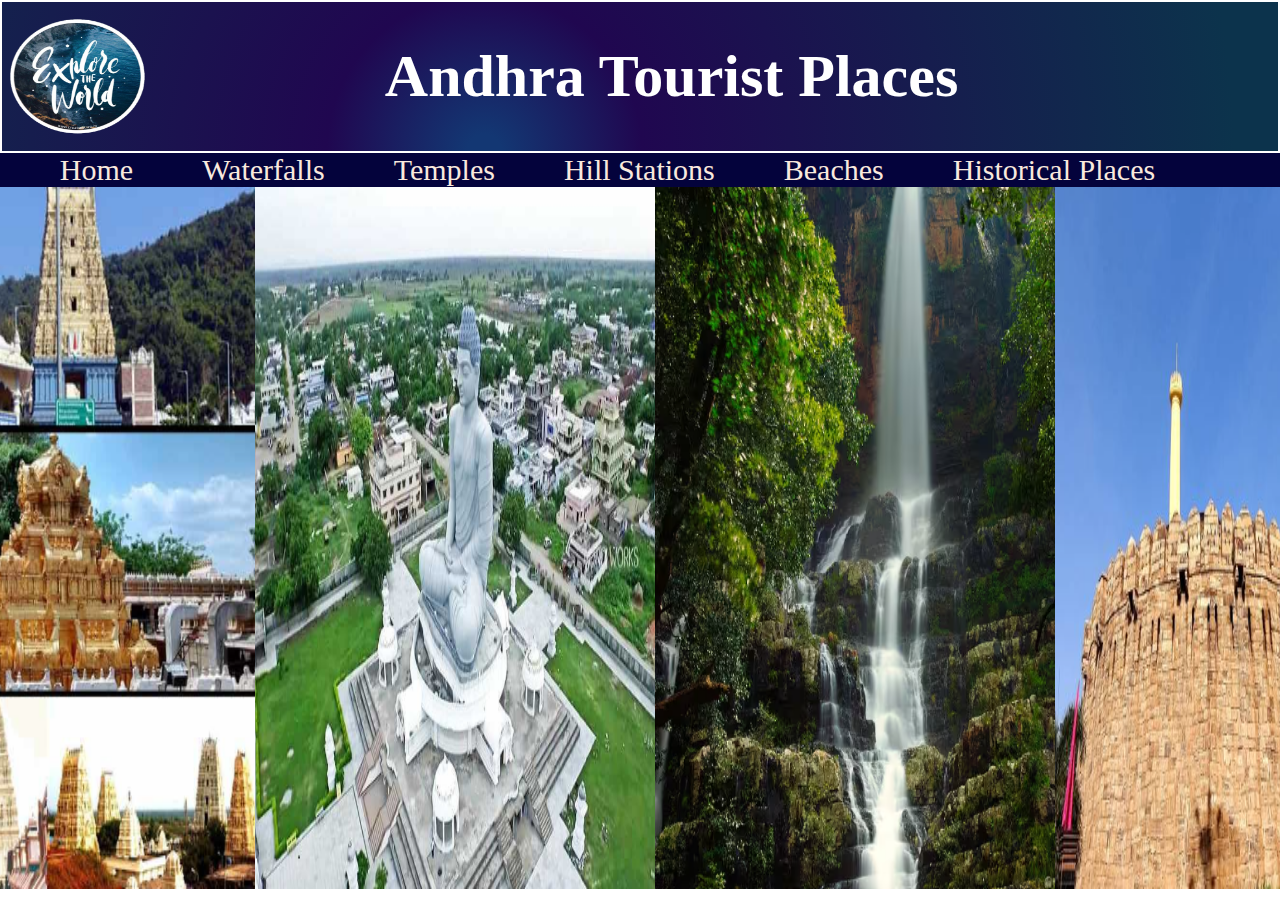
<file: ap tourism/index.html>
<!DOCTYPE html>
<html lang="en">
<head>
    <meta charset="UTF-8">
    <meta name="viewport" content="width=device-width, initial-scale=1.0">
    <title>AP Tourist Places</title>
    <link rel="stylesheet" href="index.css">
</head>

<body><div class="imp">
    <div class="main">
    <div class="heading">
       <div class="one"> <img src="explore.png.png" alt="explore" height="125px" width="150px"></div>
        <div class="two"><h1>Andhra Tourist Places</h1></div>
    </div>
    <div class="nav">
        <ul> <a href="index.html">Home</a>
            <a href="water.html">Waterfalls</a>
            <a href="temples.html">Temples</a>
            <a href="hill.html">Hill Stations</a>
            <a href="beach.html">Beaches</a>
            <a href="history.html">Historical Places</a>
        </ul>
    </div>
    </div>
    <div class="picture" >
        <div class="picture-one">
       <img src="home3.png" alt="home1" width="380px"> 
      <img src="homebg.png" alt="ap tourism" width="400px"> </div>
      <div class="picture-two"> 
      <img src="home4.png" alt="water" width="400px">
      <img src="home5.png" alt="history" width="350px"></div>
    </div>
    </div>
</body>
</html>
</file>
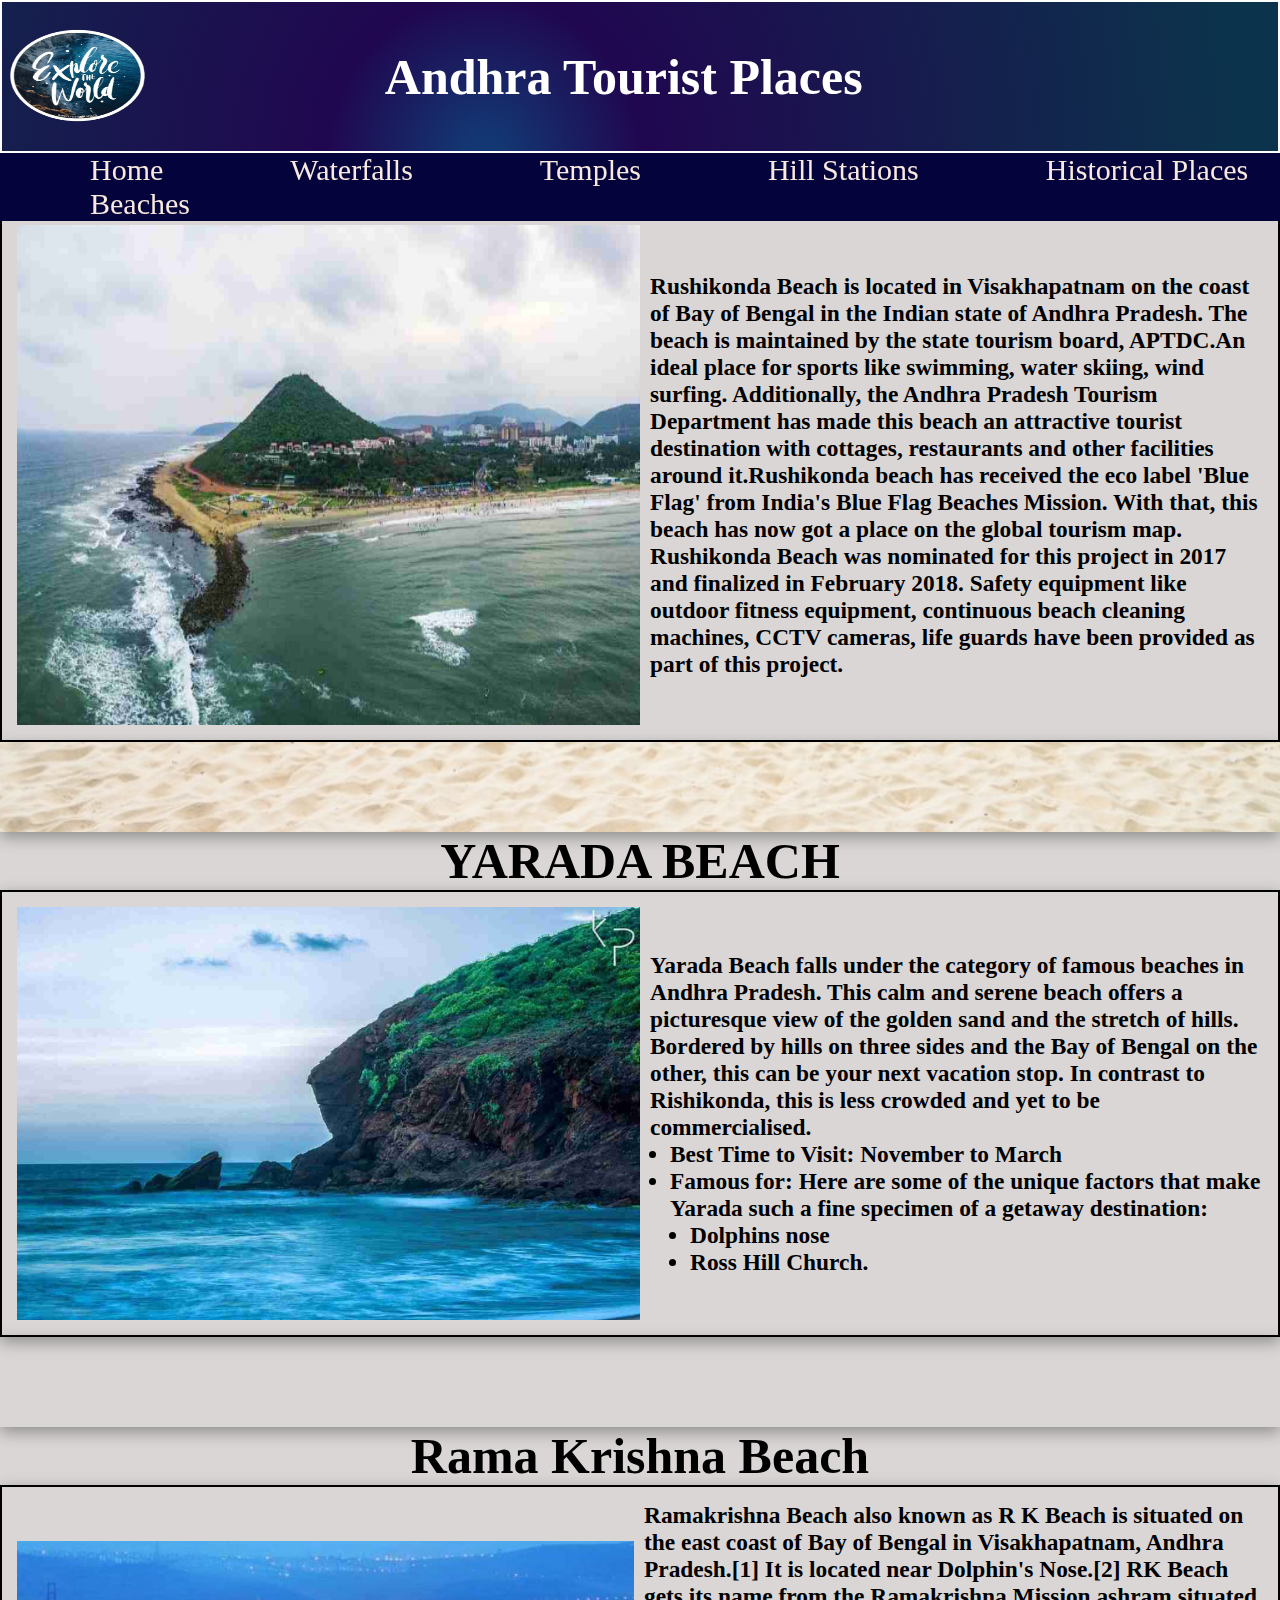
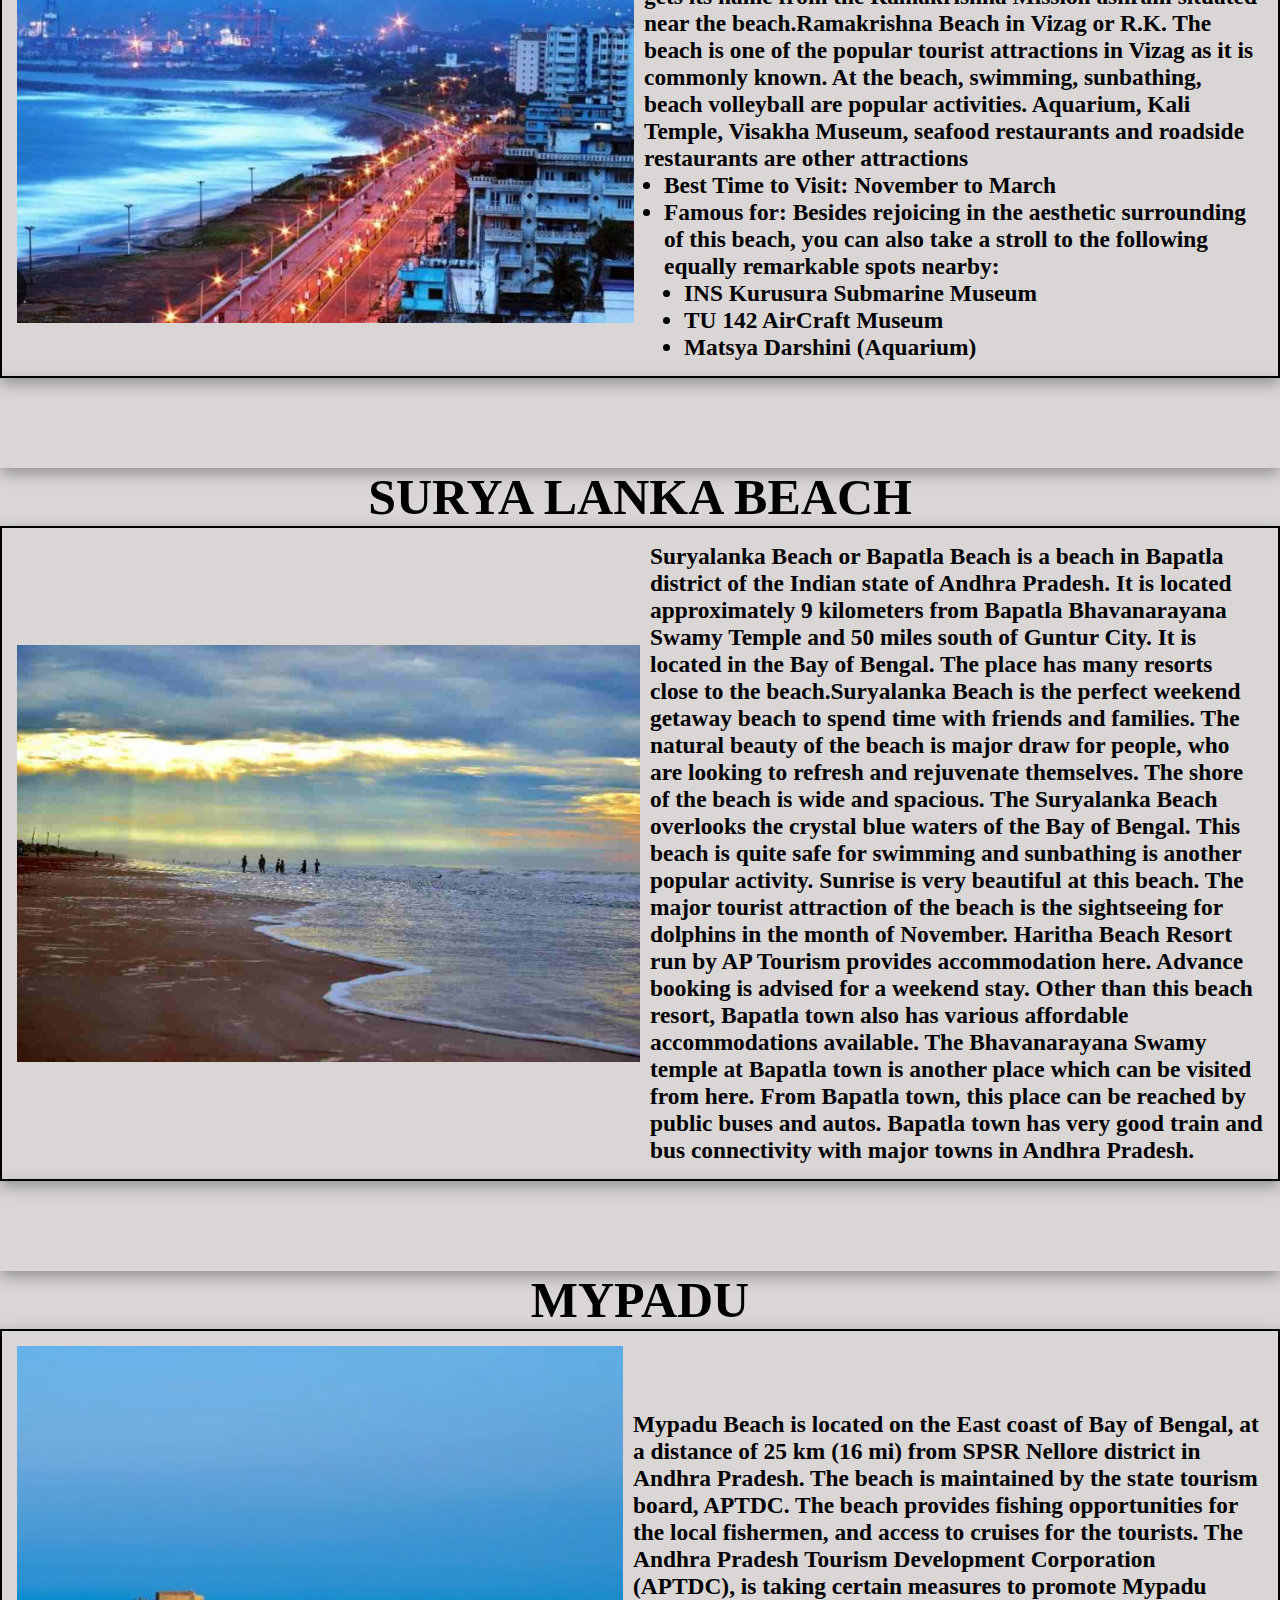
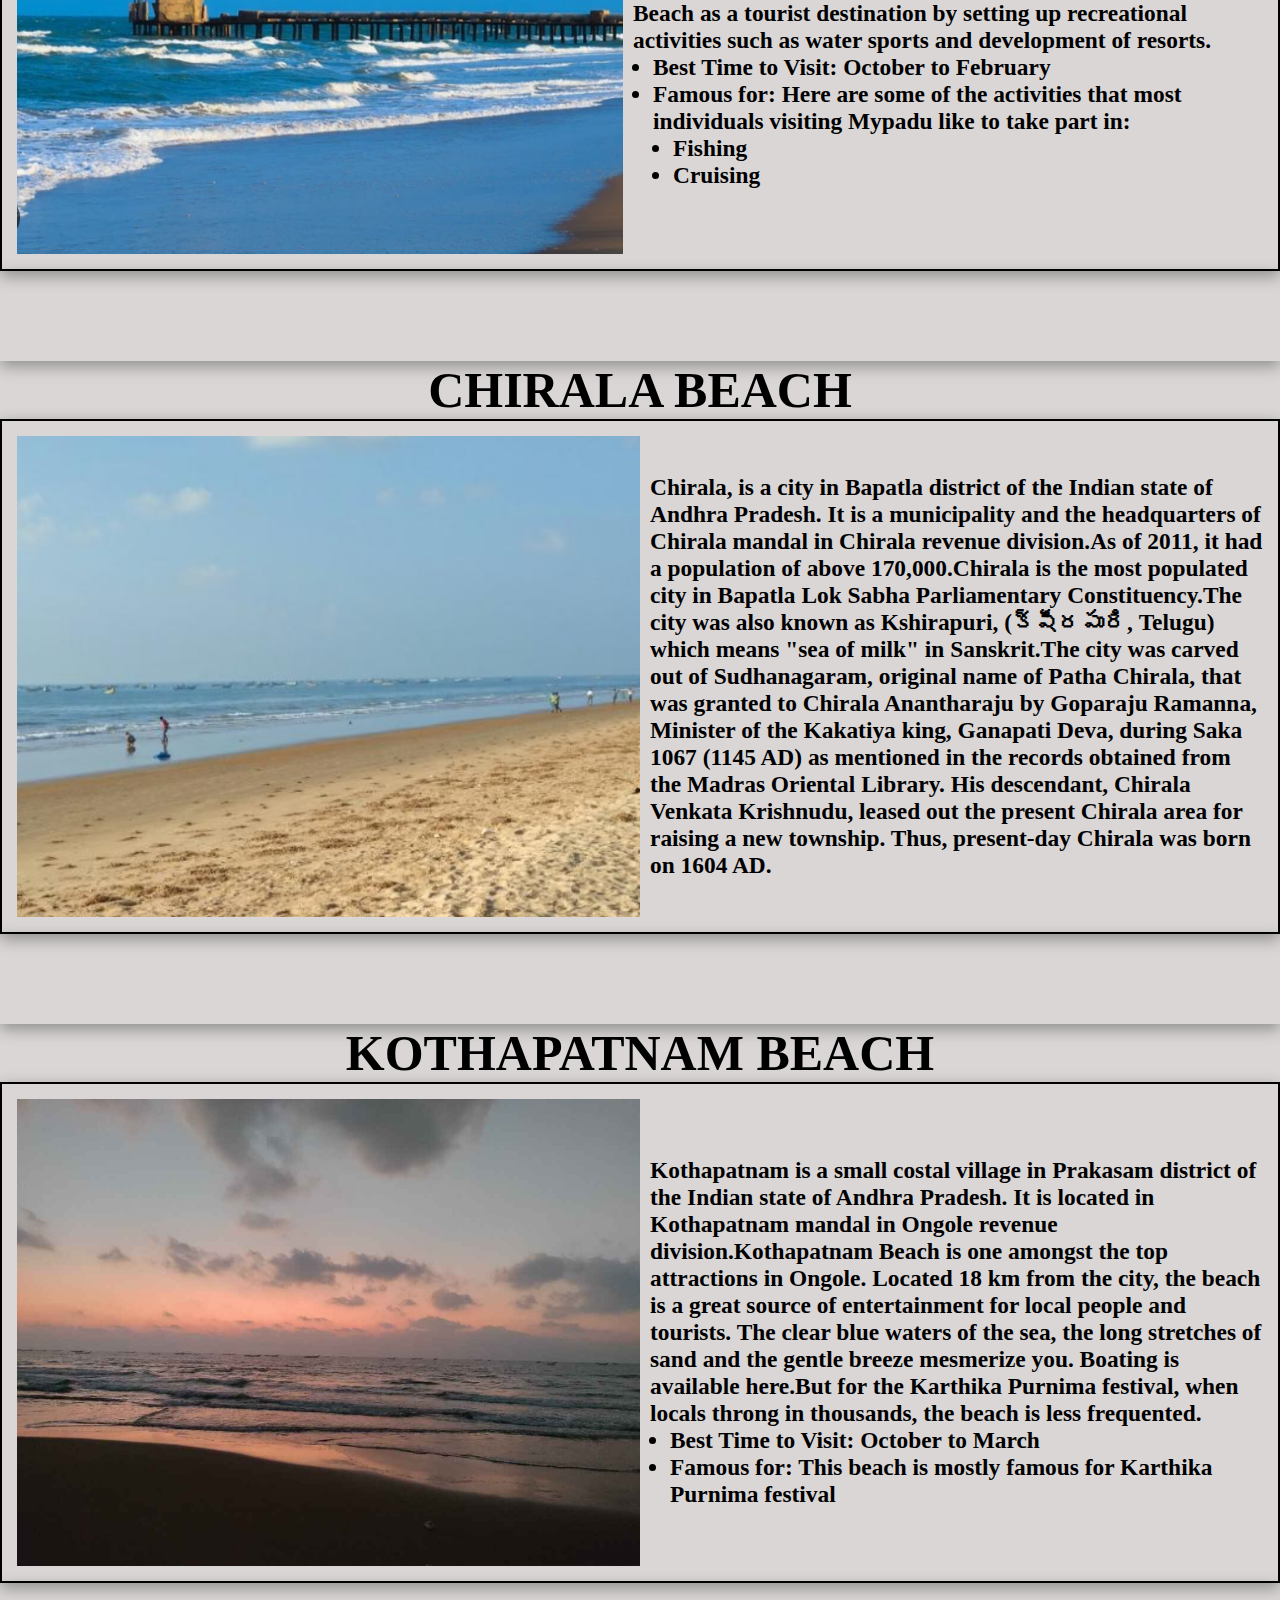
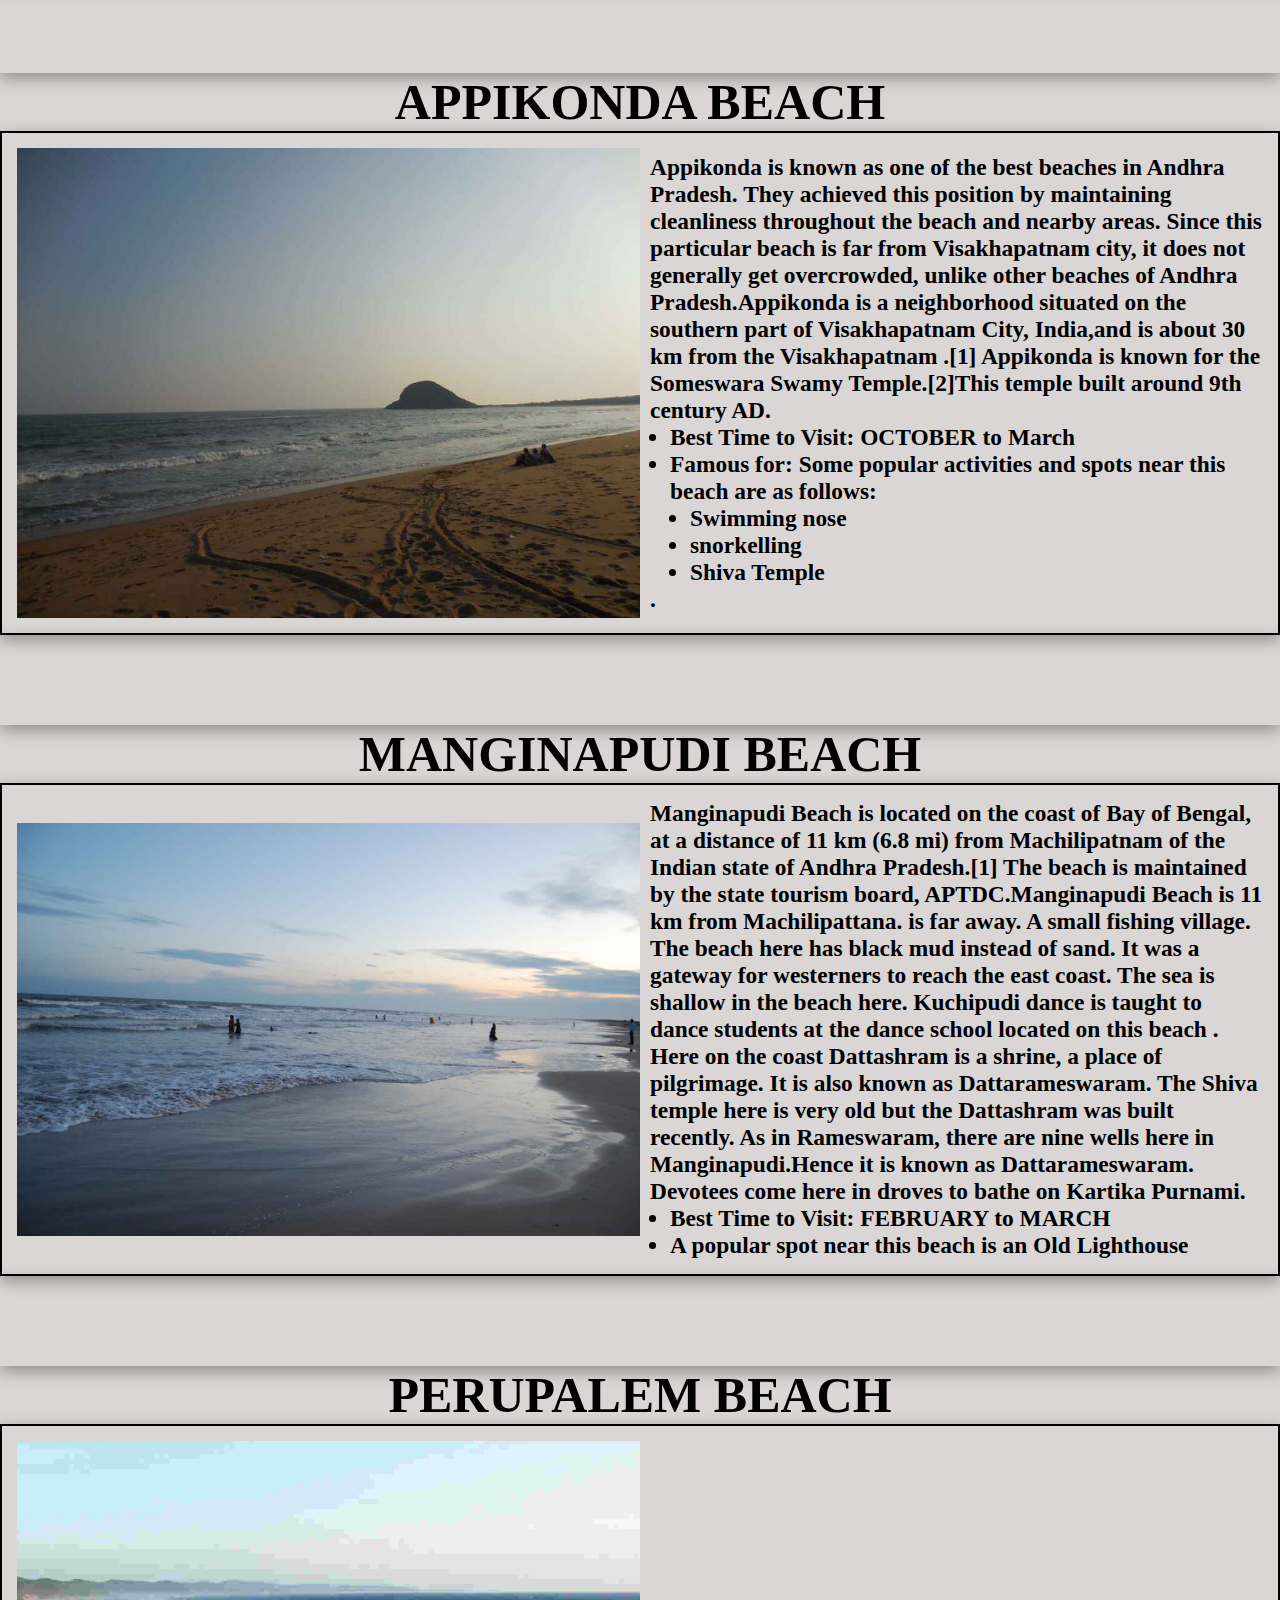
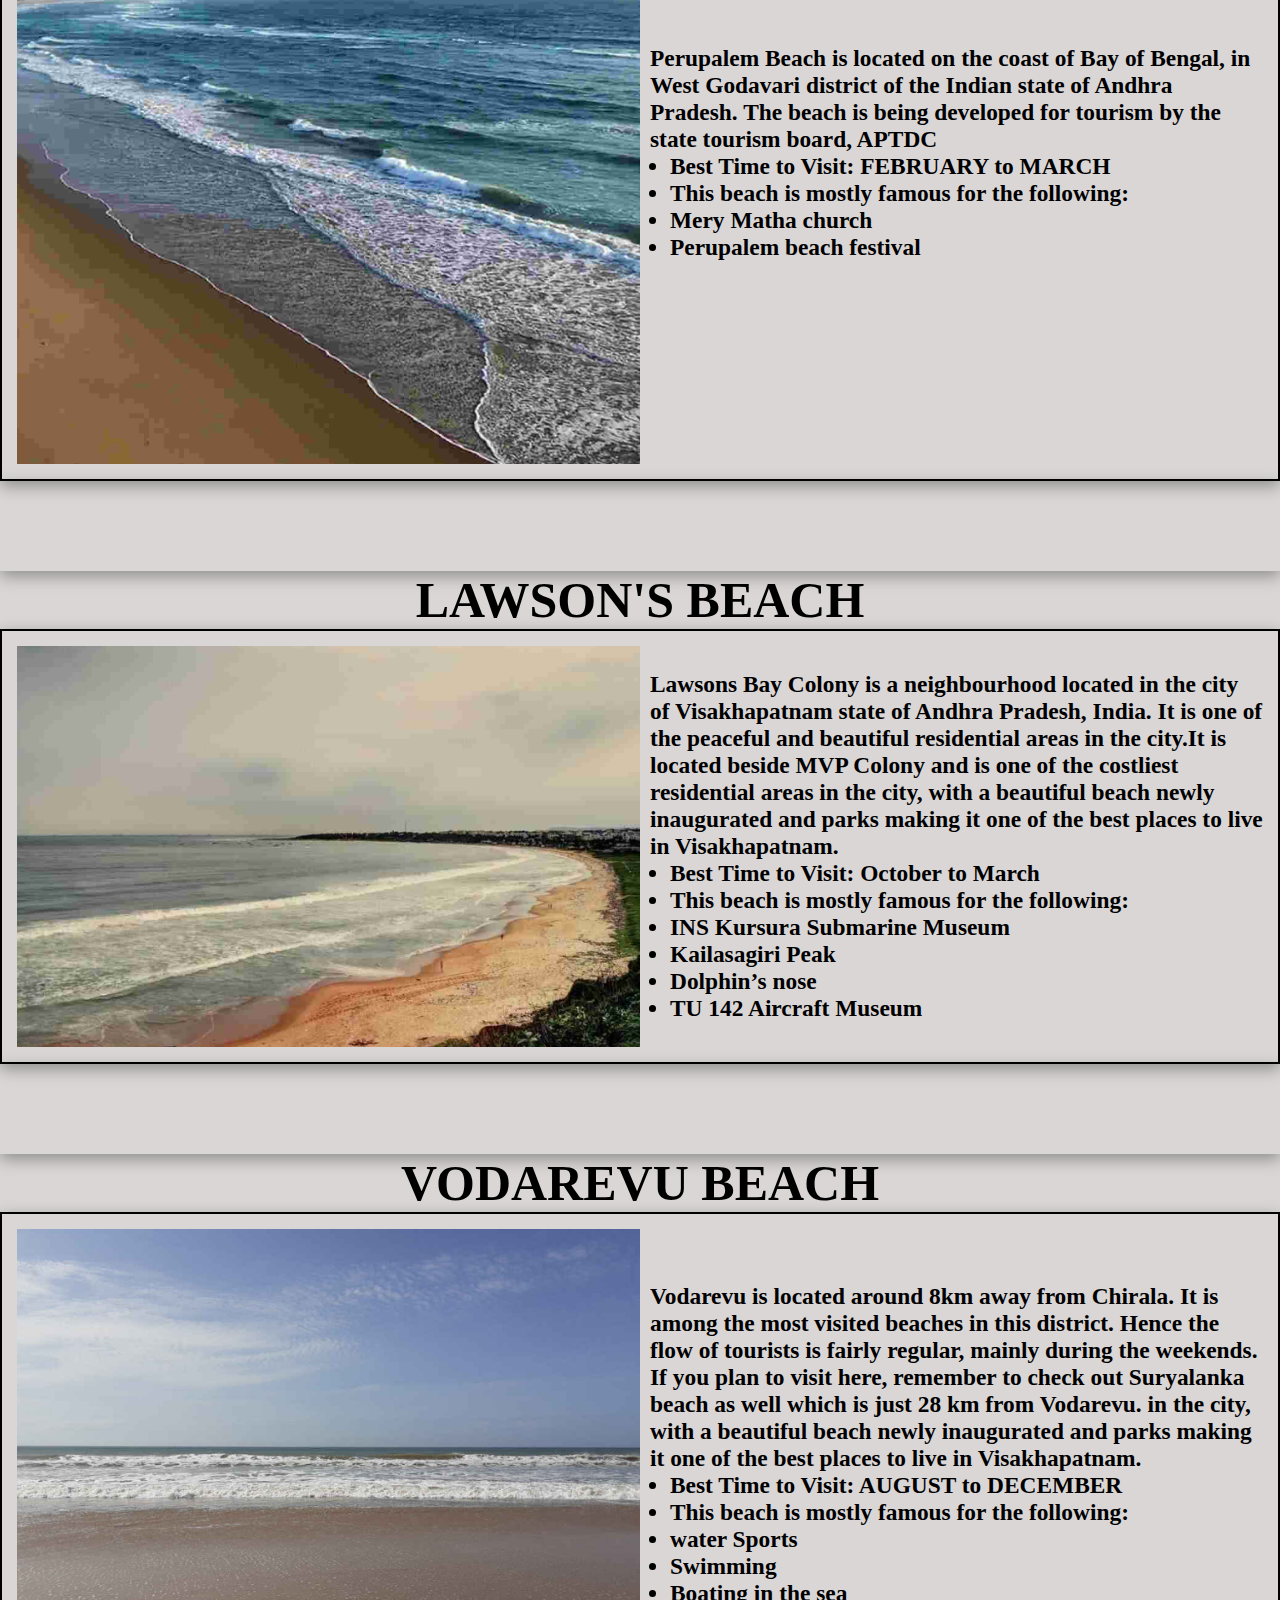
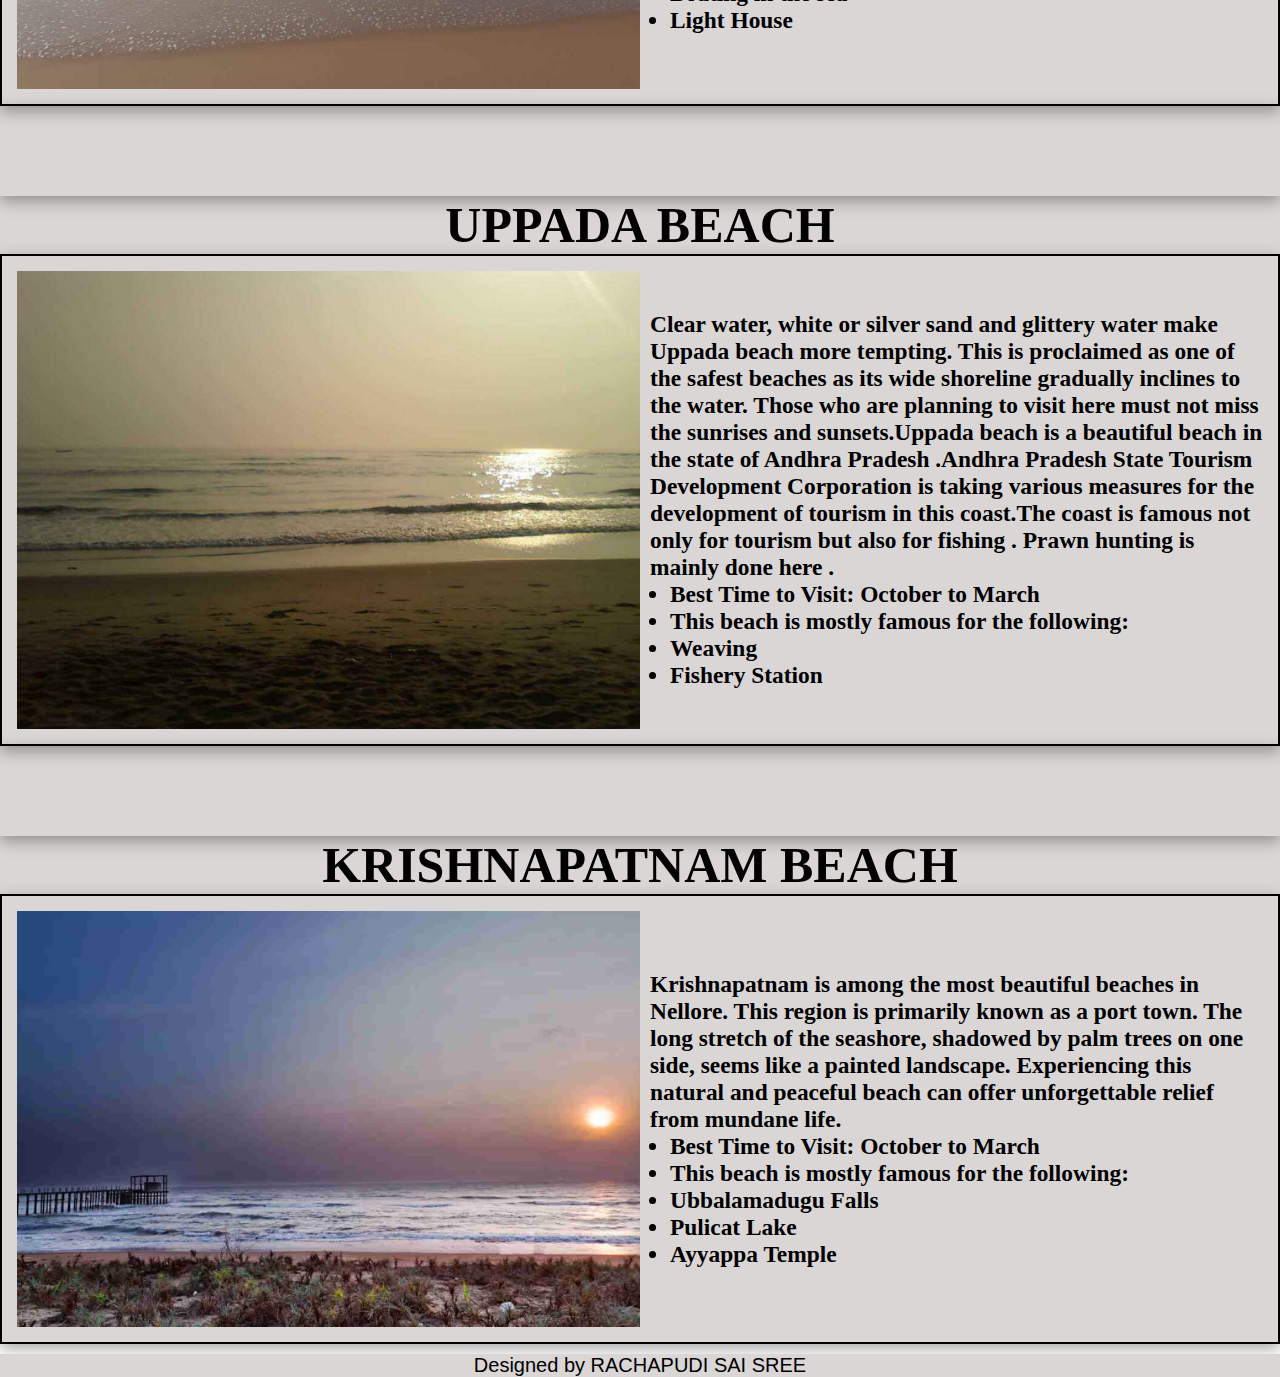
<file: ap tourism/beach.html>
<!DOCTYPE html>
<html lang="en">
<head>
    <meta charset="UTF-8">
    <meta name="viewport" content="width=device-width, initial-scale=1.0">
    <title>AP BEACHES</title>
    <link rel="stylesheet" href="beach.css">
</head>
<style>
   .parallax{
    background-image: url(beachbg.png); 
    box-shadow: rgba(0, 0, 0, 0.35) 0px 5px 15px;
    background-attachment: fixed;
    background-size: cover;
    min-height: 10vh;
   }  
</style>
<body>
    <div class="imp">
        <div class="main">
            <div class="heading">
               <div class="one"> <img src="explore.png.png" alt="explore" height="100px" width="150px"></div>
                <div class="two"><h1>Andhra Tourist Places</h1></div>
            </div>
            <div class="nav">
                <ul>
                    <a href="index.html">Home</a>
                    <a href="water.html">Waterfalls</a>
                    <a href="temples.html">Temples</a>
                    <a href="hill.html">Hill Stations</a>
                    <a href="history.html">Historical Places</a>
                    <a href="beach.html">Beaches</a>
                    
                </ul>
            </div>
            </div>
    <div class="main-one">
       <div class="space"></div>
        <h1>RISHIKONDA BEACH</h1>
            <div class="rishikonda beach">
              <img src="rishikonda.png" alt="rishikonda" width="50%" height="500vh">
                <h3> Rushikonda Beach is located in Visakhapatnam on the coast of Bay of Bengal in the Indian state of Andhra Pradesh. The beach is maintained by the state tourism board, APTDC.An ideal place for sports like swimming, water skiing, wind surfing. Additionally, the Andhra Pradesh Tourism Department has made this beach an attractive tourist destination with cottages, restaurants and other facilities around it.Rushikonda beach has received the eco label 'Blue Flag' from India's Blue Flag Beaches Mission. With that, this beach has now got a place on the global tourism map. Rushikonda Beach was nominated for this project in 2017 and finalized in February 2018. Safety equipment like outdoor fitness equipment, continuous beach cleaning machines, CCTV cameras, life guards have been provided as part of this project.
                </div>
            <div class="parallax"></div>
        <h1>YARADA BEACH</h1>
        <div class="yarada beach" style="padding: 15px">
            
            <img src="yarada.png" alt="yarada" width="50%">
            <h3>Yarada Beach falls under the category of famous beaches in Andhra Pradesh. This calm and serene beach offers a picturesque view of the golden sand and the stretch of hills. Bordered by hills on three sides and the Bay of Bengal on the other, this can be your next vacation stop. In contrast to Rishikonda, this is less crowded and yet to be commercialised.
                <ul style="margin-left: 20px;">
                <li>Best Time to Visit: November to March</li>
                <li>Famous for: Here are some of the unique factors that make Yarada such a fine specimen of a getaway destination:</li>
                
                <ul style="margin-left: 20px;"><li>Dolphins nose</li> 
                <li>Ross Hill Church.</li>
            </ul></ul></h3>
            
        </div>
        <div class="parallax"></div>
    <h1>Rama Krishna Beach</h1>
        <div class="ramakrishna beach" style="padding: 15px">
            <img src="ramakrishna.png" alt="ramakrishna" width="50%">
            <h3> Ramakrishna Beach also known as R K Beach is situated on the east coast of Bay of Bengal in Visakhapatnam, Andhra Pradesh.[1] It is located near Dolphin's Nose.[2]

                RK Beach gets its name from the Ramakrishna Mission ashram situated near the beach.Ramakrishna Beach in Vizag or R.K. The beach is one of the popular tourist attractions in Vizag as it is commonly known. At the beach, swimming, sunbathing, beach volleyball are popular activities. Aquarium, Kali Temple, Visakha Museum, seafood restaurants and roadside restaurants are other attractions
                <ul style="margin-left: 20px;">
                    <li>Best Time to Visit: November to March</li>
                    <li>Famous for: Besides rejoicing in the aesthetic surrounding of this beach, you can also take a stroll to the following equally remarkable spots nearby:</li>
                    
                    <ul style="margin-left: 20px;"><li>INS Kurusura Submarine Museum</li> 
                    <li>TU 142 AirCraft Museum</li>
                    <li>Matsya Darshini (Aquarium)</li>
                </ul></ul>
            
            
            </h3></div>
        <div class="parallax"></div>
    <h1>SURYA LANKA BEACH</h1>
        <div class="surya beach">
            <img src="surya.png" alt="surya" width="50%">
            <h3> Suryalanka Beach or Bapatla Beach is a beach in Bapatla district of the Indian state of Andhra Pradesh. It is located approximately 9 kilometers from Bapatla Bhavanarayana Swamy Temple and 50 miles south of Guntur City. It is located in the Bay of Bengal. The place has many resorts close to the beach.Suryalanka Beach is the perfect weekend getaway beach to spend time with friends and families. The natural beauty of the beach is major draw for people, who are looking to refresh and rejuvenate themselves. The shore of the beach is wide and spacious. The Suryalanka Beach overlooks the crystal blue waters of the Bay of Bengal.

                This beach is quite safe for swimming and sunbathing is another popular activity. Sunrise is very beautiful at this beach. The major tourist attraction of the beach is the sightseeing for dolphins in the month of November.
                
                Haritha Beach Resort run by AP Tourism provides accommodation here. Advance booking is advised for a weekend stay. Other than this beach resort, Bapatla town also has various affordable accommodations available.
                
                The Bhavanarayana Swamy temple at Bapatla town is another place which can be visited from here.
                
                From Bapatla town, this place can be reached by public buses and autos. Bapatla town has very good train and bus connectivity with major towns in Andhra Pradesh.</h3>
        </div>
        <div class="parallax"></div>
    <h1>MYPADU</h1>
        <div class="mypadu beach">
            
            <img src="mypadu.png" alt="mypadu" width="50%">
            <h3> Mypadu Beach is located on the East coast of Bay of Bengal, at a distance of 25 km (16 mi) from SPSR Nellore district in Andhra Pradesh. The beach is maintained by the state tourism board, APTDC. The beach provides fishing opportunities for the local fishermen, and access to cruises for the tourists. The Andhra Pradesh Tourism Development Corporation (APTDC), is taking certain measures to promote Mypadu Beach as a tourist destination by setting up recreational activities such as water sports and development of resorts.
                <ul style="margin-left: 20px;">
                    <li>Best Time to Visit: October to February</li>
                    <li>Famous for: Here are some of the activities that most individuals visiting Mypadu like to take part in:</li>
                    
                    <ul style="margin-left: 20px;">
                    <li>Fishing</li>
                    <li>Cruising</li>
                </ul></ul>
            
            </h3>
        </div>
        <div class="parallax"></div>
        <h1>CHIRALA BEACH</h1>
            <div class="chirala beach">
                
                <img src="chirala.png" alt="chirala" width="50%">
                <h3> Chirala, is a city in Bapatla district of the Indian state of Andhra Pradesh. It is a municipality and the headquarters of Chirala mandal in Chirala revenue division.As of 2011, it had a population of above 170,000.Chirala is the most populated city in Bapatla Lok Sabha Parliamentary Constituency.The city was also known as Kshirapuri, (క్షీరపురి, Telugu) which means "sea of milk" in Sanskrit.The city was carved out of Sudhanagaram, original name of Patha Chirala, that was granted to Chirala Anantharaju by Goparaju Ramanna, Minister of the Kakatiya king, Ganapati Deva, during Saka 1067 (1145 AD) as mentioned in the records obtained from the Madras Oriental Library. His descendant, Chirala Venkata Krishnudu, leased out the present Chirala area for raising a new township. Thus, present-day Chirala was born on 1604 AD.</h3>
            </div>
        <div class="parallax"></div>
    <h1>KOTHAPATNAM BEACH</h1>
        <div class="kothapatnam beach">
            
            <img src="kothapatnam.png" alt="kothapatnam" width="50%">
            <h3> Kothapatnam is a small costal village in Prakasam district of the Indian state of Andhra Pradesh. It is located in Kothapatnam mandal in Ongole revenue division.Kothapatnam Beach is one amongst the top attractions in Ongole. Located 18 km from the city, the beach is a great source of entertainment for local people and tourists. The clear blue waters of the sea, the long stretches of sand and the gentle breeze mesmerize you. Boating is available here.But for the Karthika Purnima festival, when locals throng in thousands, the beach is less frequented.
                <ul style="margin-left: 20px;">
                    <li>Best Time to Visit:  October to March</li>
                        <li>Famous for: This beach is mostly famous for Karthika Purnima festival</li>
            </h3>
        </div>
       
        <div class="parallax"></div>
    <h1>APPIKONDA BEACH</h1>
        <div class="appikonda beach">
            
            <img src="appikonda.png" alt="appikonda" width="50%">
            <h3> Appikonda is known as one of the best beaches in Andhra Pradesh. They achieved this position by maintaining cleanliness throughout the beach and nearby areas. Since this particular beach is far from Visakhapatnam city, it does not generally get overcrowded, unlike other beaches of Andhra Pradesh.Appikonda is a neighborhood situated on the southern part of Visakhapatnam City, India,and is about 30 km from the Visakhapatnam .[1] Appikonda is known for the Someswara Swamy Temple.[2]This temple built around 9th century AD.<ul style="margin-left: 20px;">
                <li>Best Time to Visit: OCTOBER to March</li>
                <li>Famous for: Some popular activities and spots near this beach are as follows:</li>
                
                <ul style="margin-left: 20px;"><li>Swimming nose</li> 
                <li>snorkelling</li>
                <li>Shiva Temple</li>
            </ul></ul>.</h3>
        </div>
        <div class="parallax"></div>
    <h1>MANGINAPUDI BEACH</h1>
        <div class="manginapudi beach">
            
            <img src="manginapudi.png" alt="manginapudi" width="50%">
            <h3> Manginapudi Beach is located on the coast of Bay of Bengal, at a distance of 11 km (6.8 mi) from Machilipatnam of the Indian state of Andhra Pradesh.[1] The beach is maintained by the state tourism board, APTDC.Manginapudi Beach is 11 km from Machilipattana. is far away. A small fishing village. The beach here has black mud instead of sand. It was a gateway for westerners to reach the east coast. The sea is shallow in the beach here. Kuchipudi dance is taught to dance students at the dance school located on this beach . Here on the coast Dattashram is a shrine, a place of pilgrimage. It is also known as Dattarameswaram. The Shiva temple here is very old but the Dattashram was built recently. As in Rameswaram, there are nine wells here in Manginapudi.Hence it is known as Dattarameswaram. Devotees come here in droves to bathe on Kartika Purnami.
                <ul style="margin-left: 20px;">
                    <li>Best Time to Visit: FEBRUARY to MARCH</li>
                    <li> A popular spot near this beach is an Old Lighthouse</li></ul>
            </h3>
        </div>
    <div class="parallax"></div>
    <h1>PERUPALEM BEACH</h1>
        <div class="perupalem beach">
            
            <img src="perupalem.png" alt="perupalem" width="50%">
            <h3> Perupalem Beach is located on the coast of Bay of Bengal, in West Godavari district of the Indian state of Andhra Pradesh. The beach is being developed for tourism by the state tourism board, APTDC
                <ul style="margin-left: 20px;">
                    <li>Best Time to Visit: FEBRUARY to MARCH</li>
                    <li> This beach is mostly famous for the following:</li>
                <ul>
                    <li>Mery Matha church</li>
                    <li>Perupalem beach festival</li>
                </ul>
            </h3>
        </div>
        <div class="parallax"></div>
        <h1>LAWSON'S BEACH</h1>
        <div class="lawson beach">
            
            <img src="lawson.png" alt="lawson" width="50%">
            <h3> Lawsons Bay Colony is a neighbourhood located in the city of Visakhapatnam state of Andhra Pradesh, India. It is one of the peaceful and beautiful residential areas in the city.It is located beside MVP Colony and is one of the costliest residential areas in the city, with a beautiful beach newly inaugurated and parks making it one of the best places to live in Visakhapatnam.<ul style="margin-left: 20px;">
                <li>Best Time to Visit: October to March</li>
                <li> This beach is mostly famous for the following:</li>
            <ul>
                <li>INS Kursura Submarine Museum</li>
                <li>Kailasagiri Peak</li>
                <li>Dolphin’s nose</li>
                <li>TU 142 Aircraft Museum</li>
            </ul></h3>
        </div>
        <div class="parallax"></div>
       
        <h1>VODAREVU BEACH</h1>
        <div class="vodarevu beach">
            <img src="vodarevu.png" alt="vodarevu" width="50%">
            <h3>Vodarevu is located around 8km away from Chirala. It is among the most visited beaches in this district. Hence the flow of tourists is fairly regular, mainly during the weekends. If you plan to visit here, remember to check out Suryalanka beach as well which is just 28 km from Vodarevu.
                in the city, with a beautiful beach newly inaugurated and parks making it one of the best places to live in Visakhapatnam.<ul style="margin-left: 20px;">
                    <li>Best Time to Visit: AUGUST to DECEMBER</li>
                    <li> This beach is mostly famous for the following:</li>
                <ul>
                    <li>water Sports</li>
                    <li>Swimming</li>
                    <li>Boating in the sea</li>
                    <li>Light House</li>
                </ul></h3>
            </h3>
        </div>
        <div class="parallax"></div>
        <h1>UPPADA BEACH</h1>
        <div class="uppada beach">
            <img src="uppada.png" alt="uppada" width="50%">
            <h3> Clear water, white or silver sand and glittery water make Uppada beach more tempting. This is proclaimed as one of the safest beaches as its wide shoreline gradually inclines to the water. Those who are planning to visit here must not miss the sunrises and sunsets.Uppada beach is a beautiful beach in the state of Andhra Pradesh .Andhra Pradesh State Tourism Development Corporation is taking various measures for the development of tourism in this coast.The coast is famous not only for tourism but also for fishing . Prawn hunting is mainly done here .
                <ul style="margin-left: 20px;">
                    <li>Best Time to Visit: October to March</li>
                    <li> This beach is mostly famous for the following:</li>
                <ul>
                    <li>Weaving</li>
                    <li>Fishery Station</li>
                    
                </ul>
            </h3>
        </div>

        <div class="parallax"></div>
        <h1>KRISHNAPATNAM BEACH</h1>
        <div class="krishnapatnam beach">
            <img src="krishnapatnam.png" alt="krishnapatnam" width="50%">
            <h3>Krishnapatnam is among the most beautiful beaches in Nellore. This region is primarily known as a port town. The long stretch of the seashore, shadowed by palm trees on one side, seems like a painted landscape. Experiencing this natural and peaceful beach can offer unforgettable relief from mundane life.
                <ul style="margin-left: 20px;">
                    <li>Best Time to Visit: October to March</li>
                    <li> This beach is mostly famous for the following:</li>
                <ul>
                    <li>Ubbalamadugu Falls</li>
                    <li>Pulicat Lake</li>
                    <li>Ayyappa Temple</li>
                    
                </ul>
            </h3>
        </div>


    </div>
    <footer class="foot">
        <p>Designed by RACHAPUDI SAI SREE</p>
    </footer>
</body>

</html>
</file>
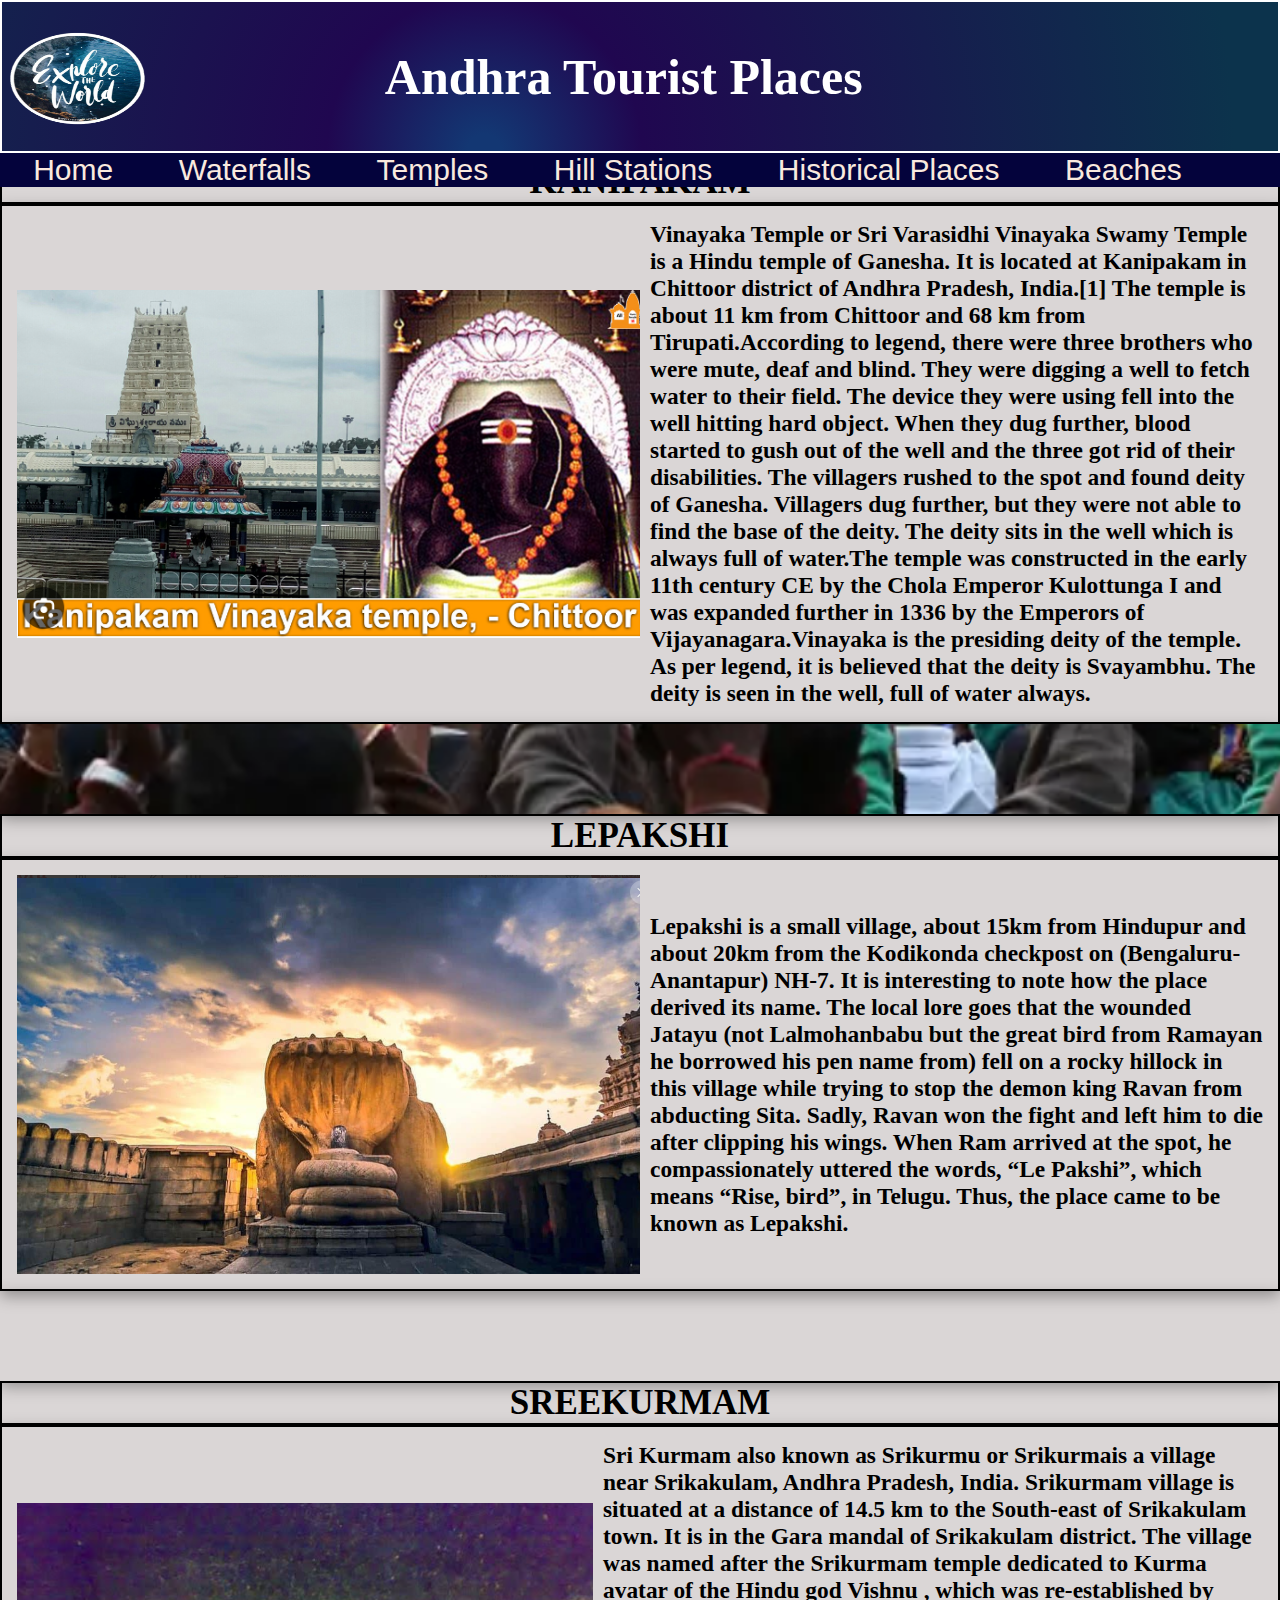
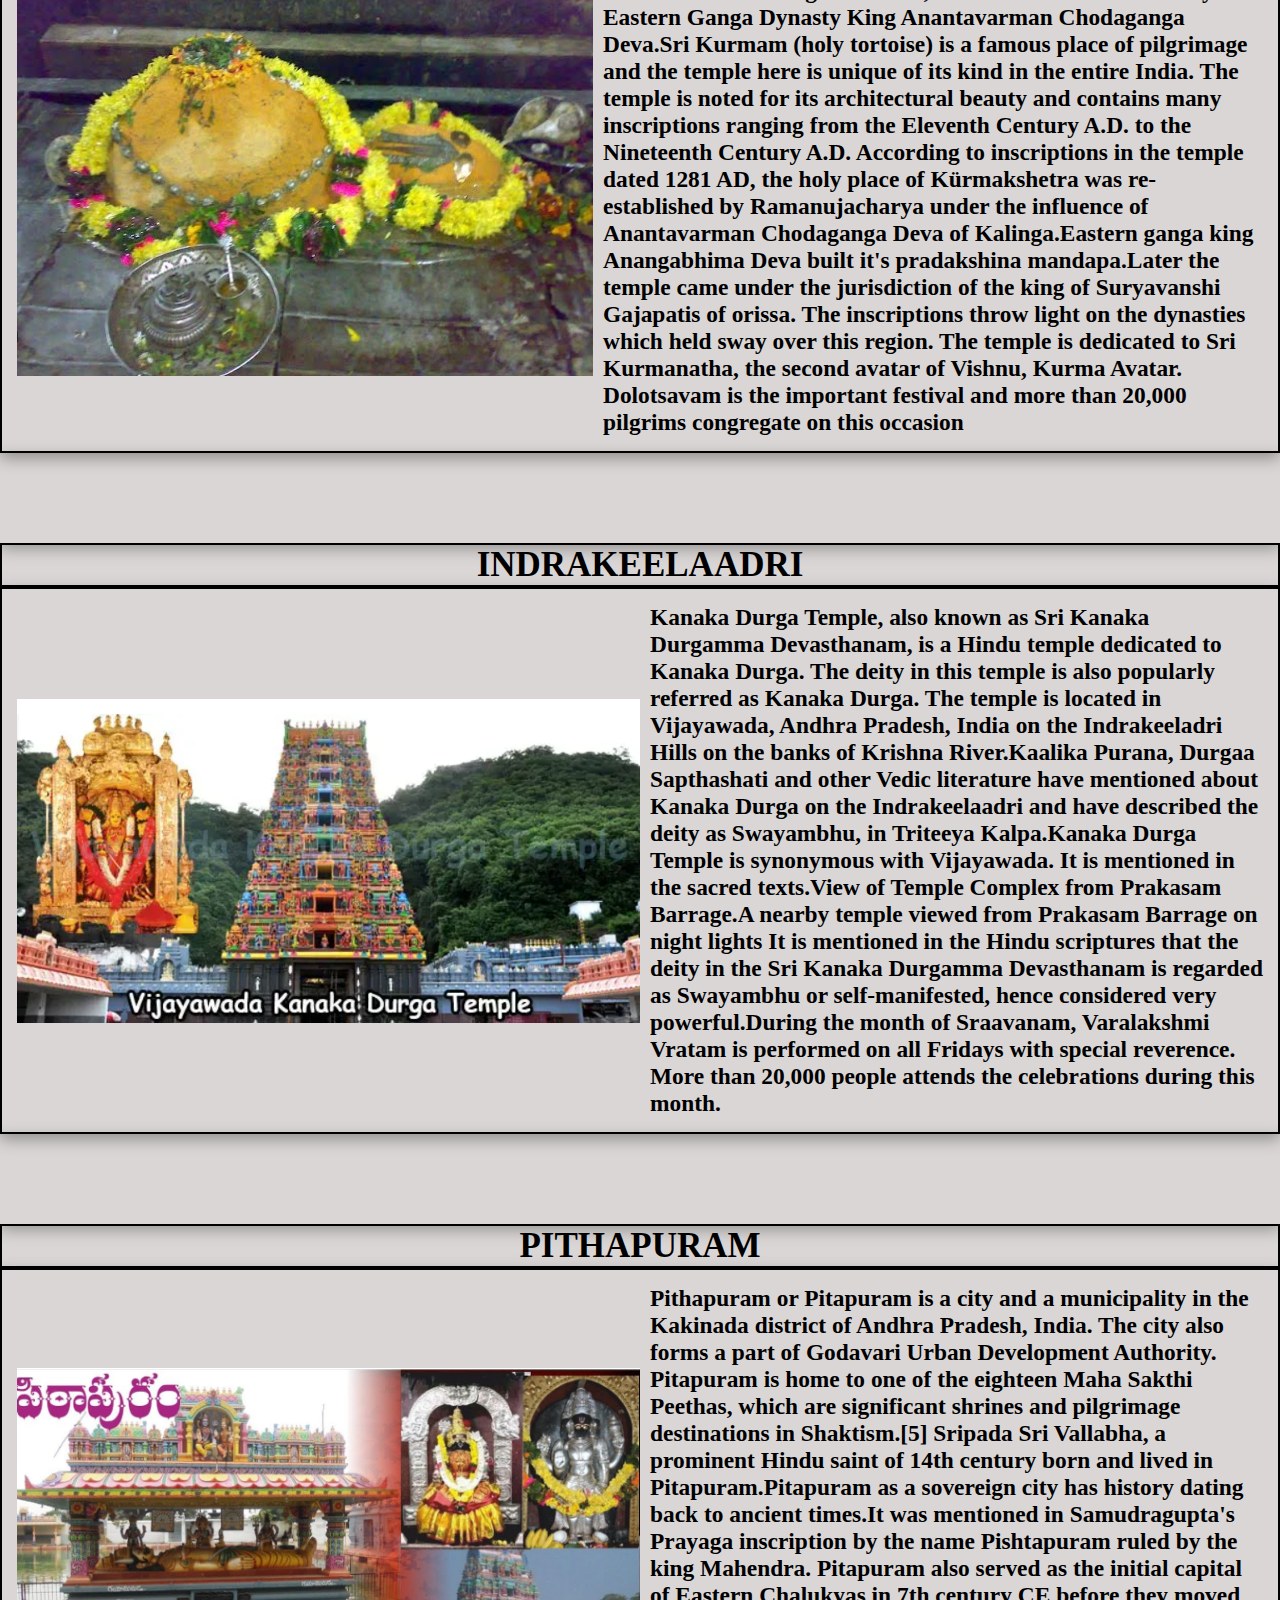
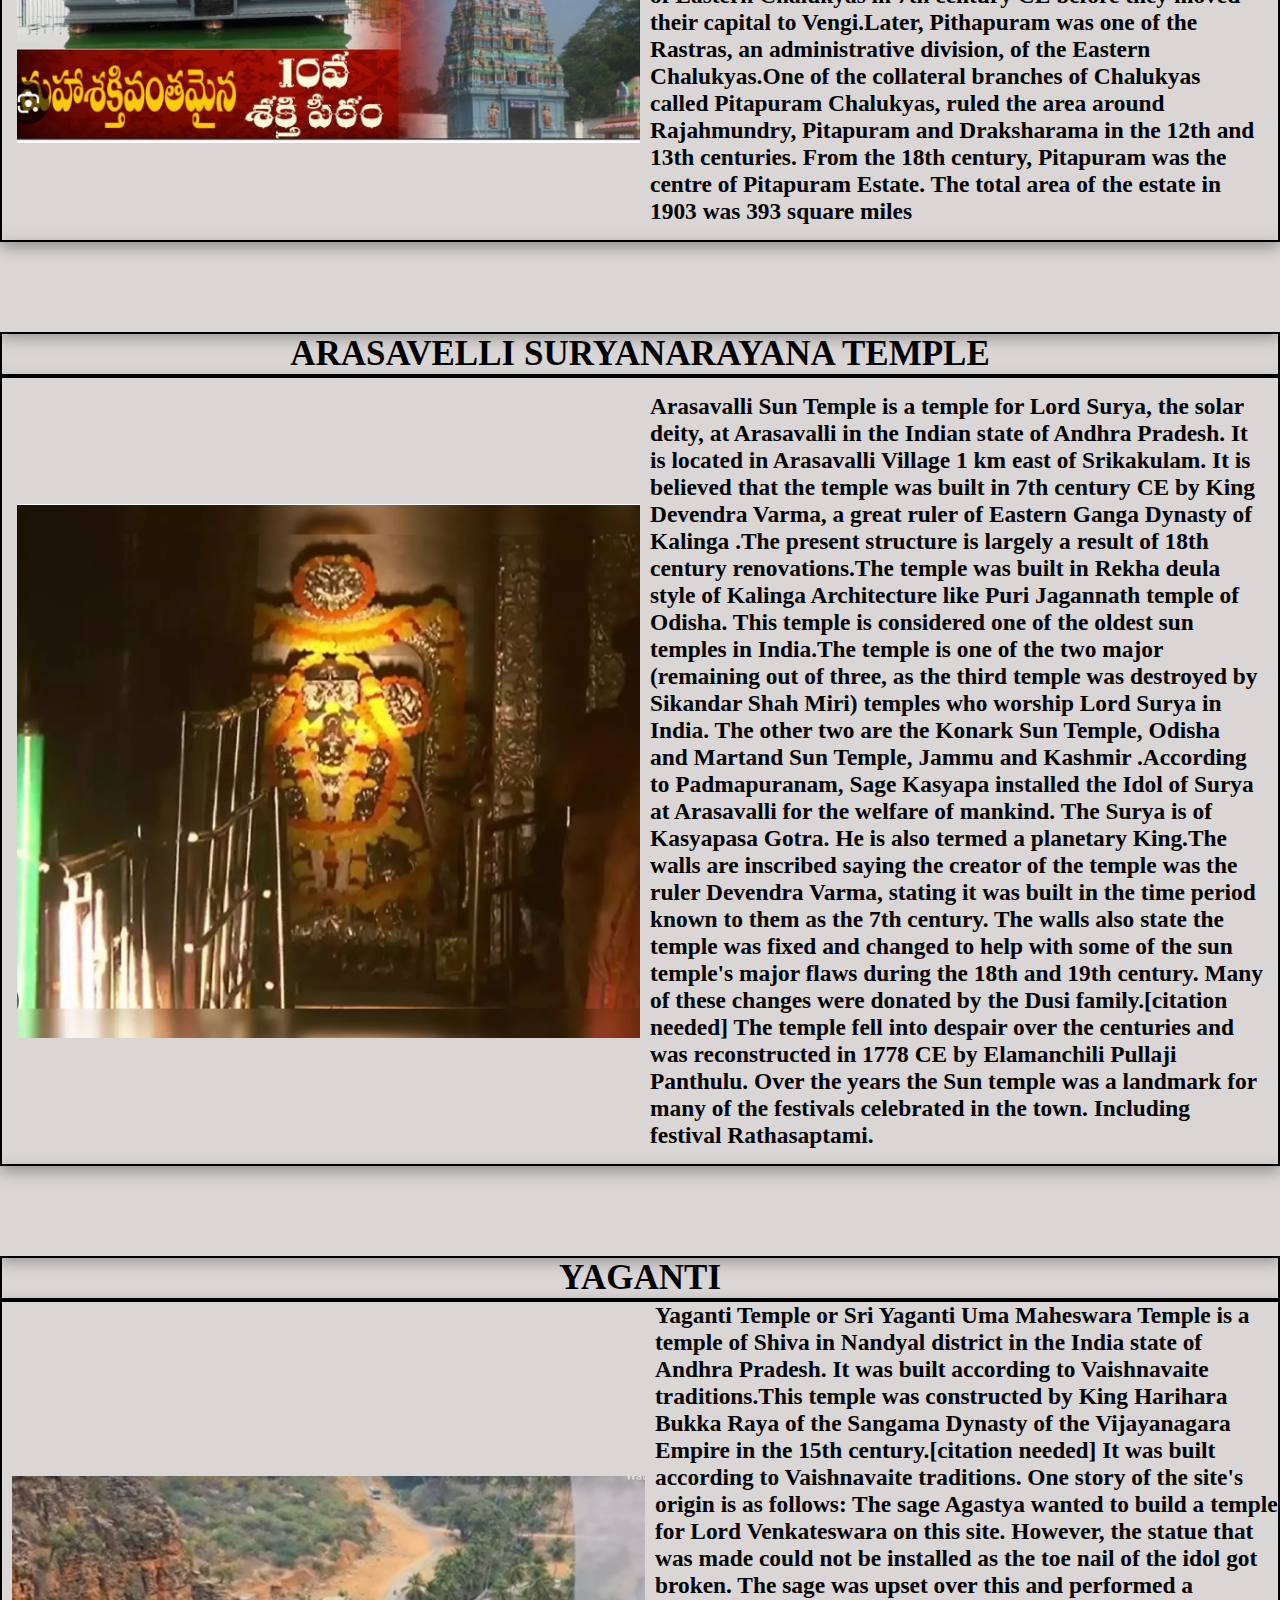
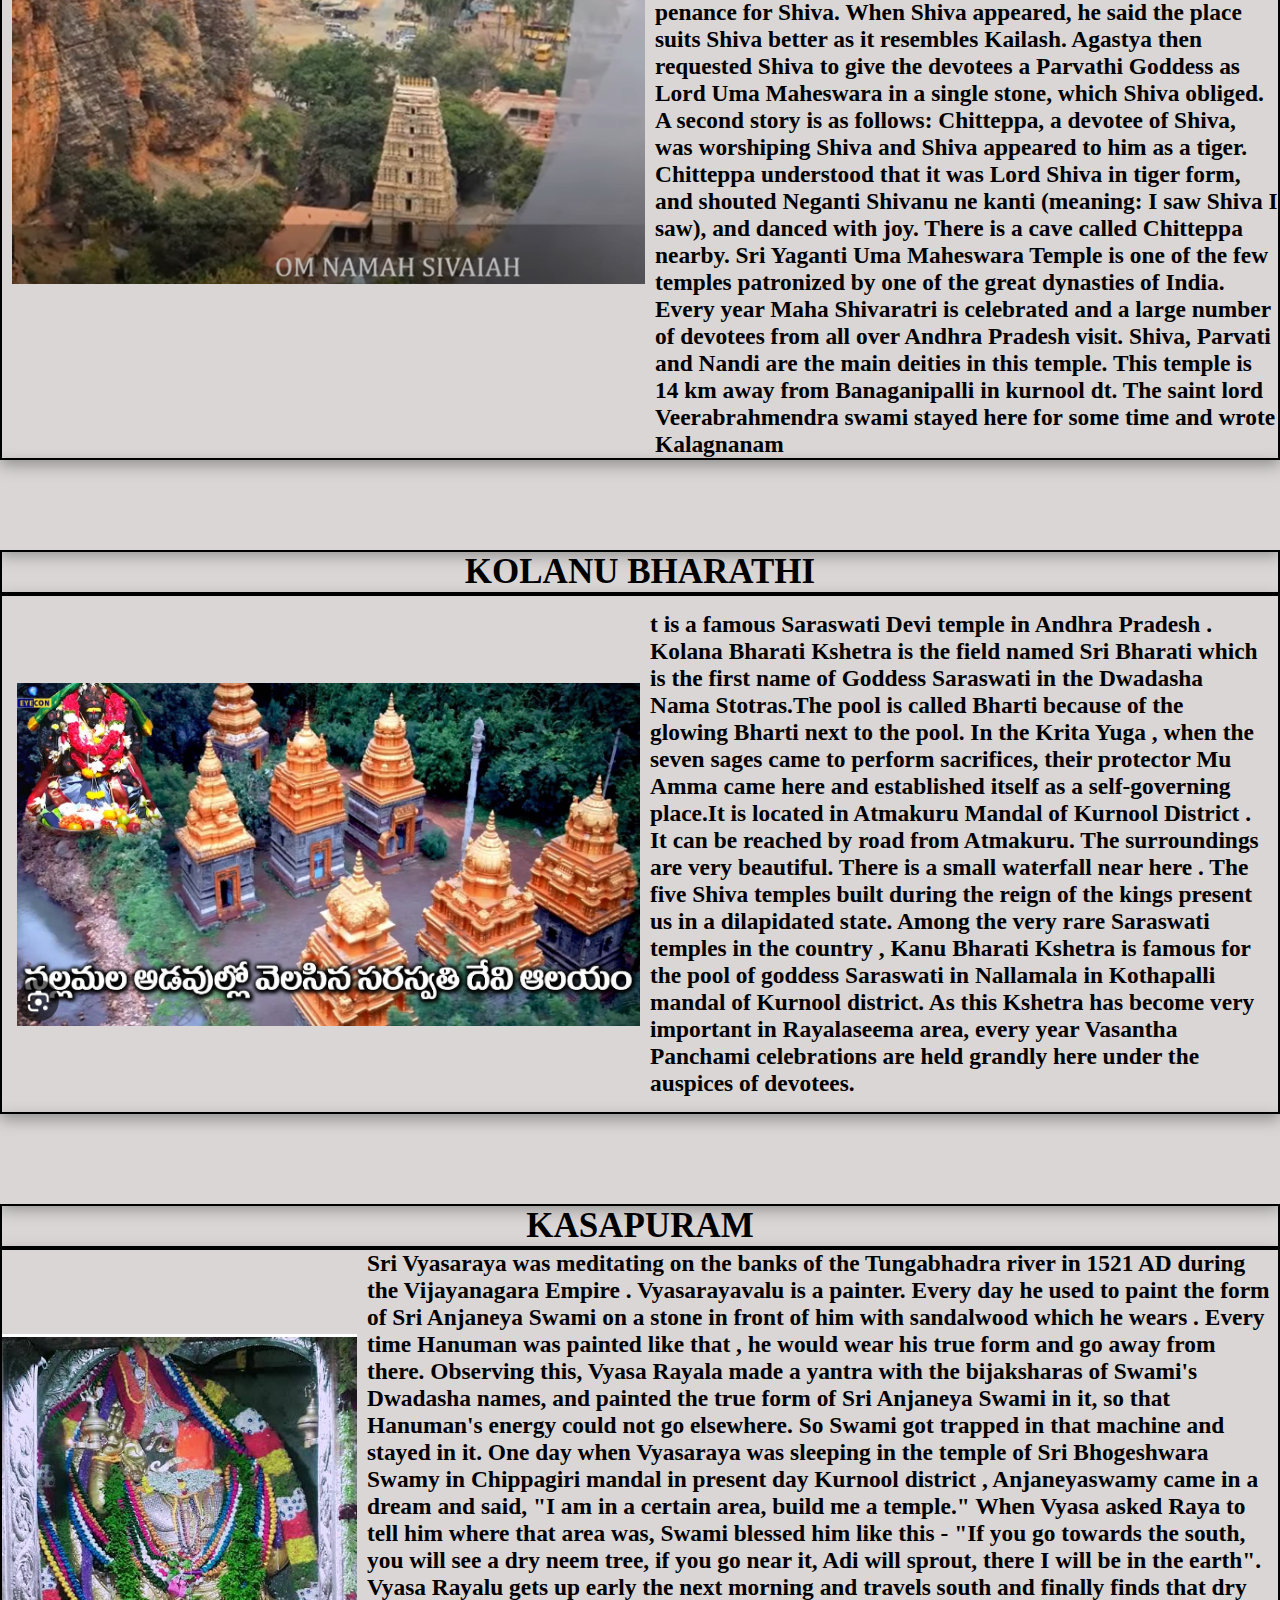
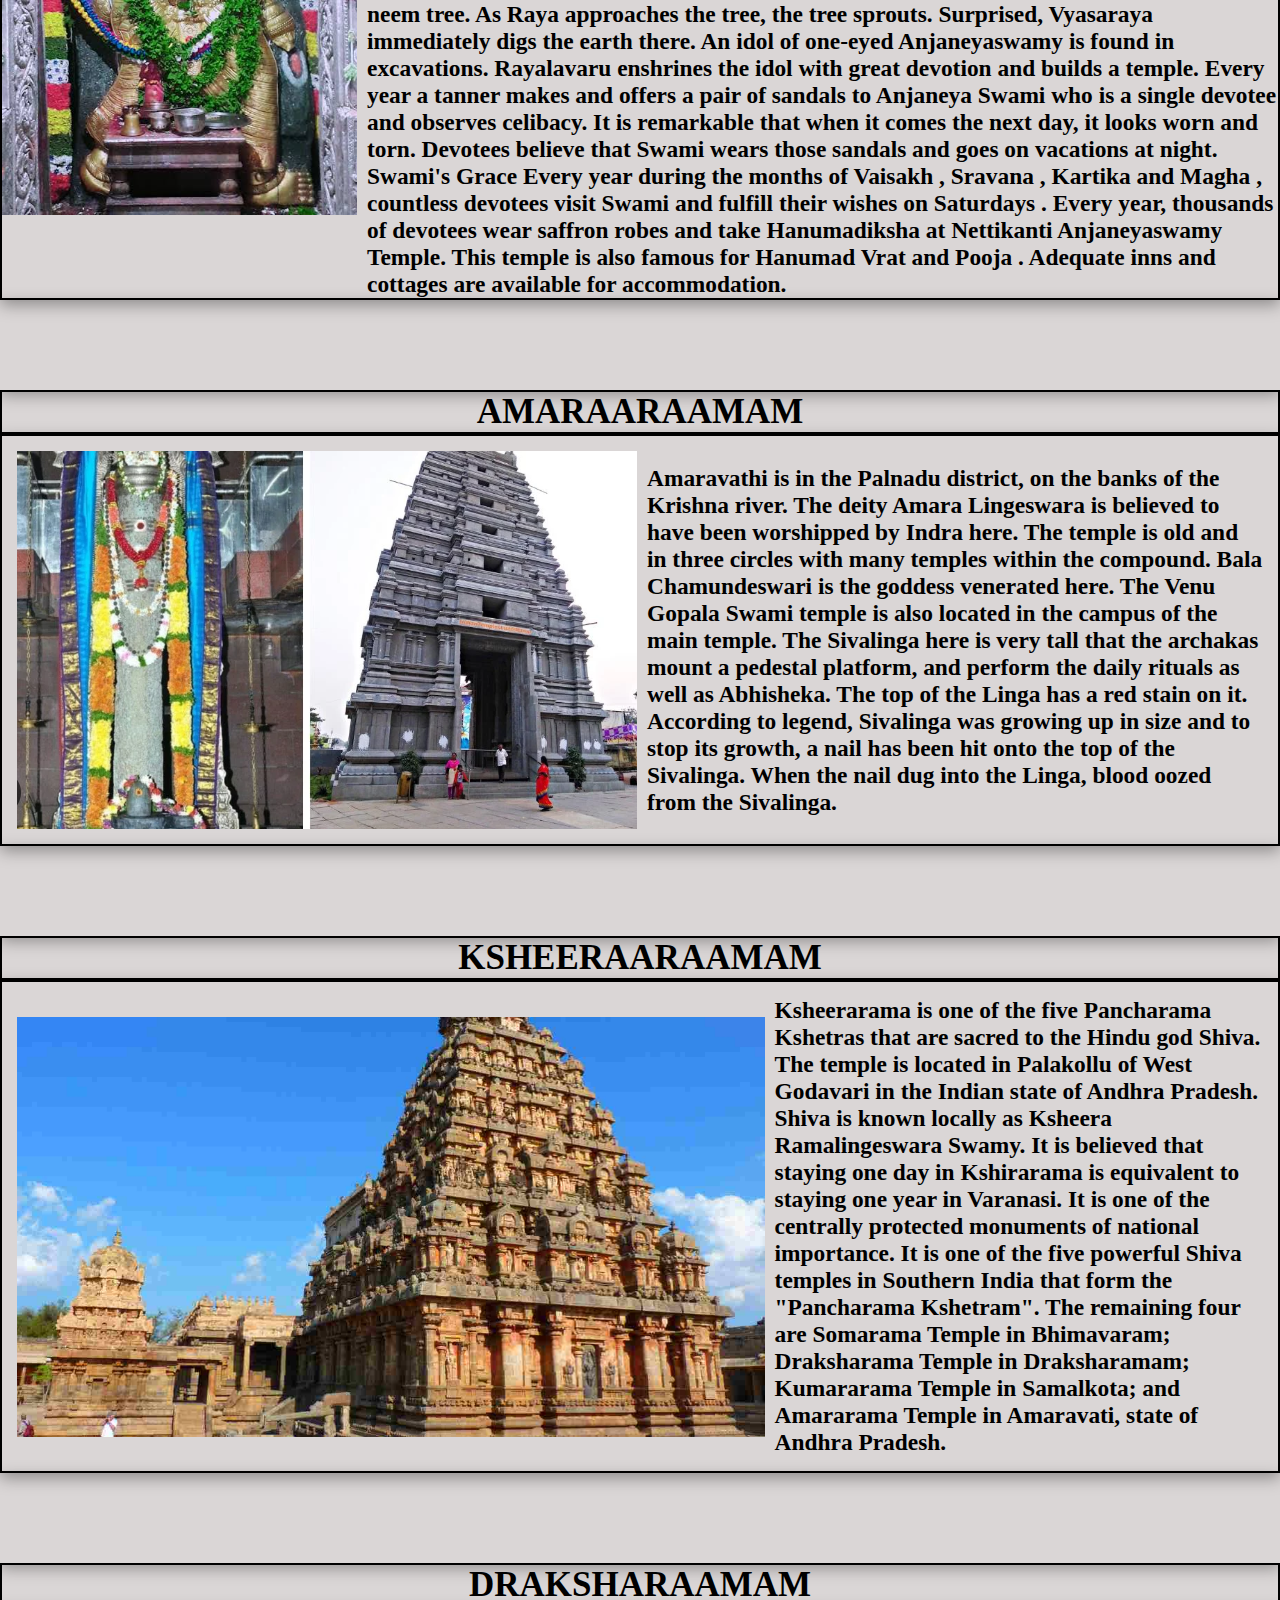
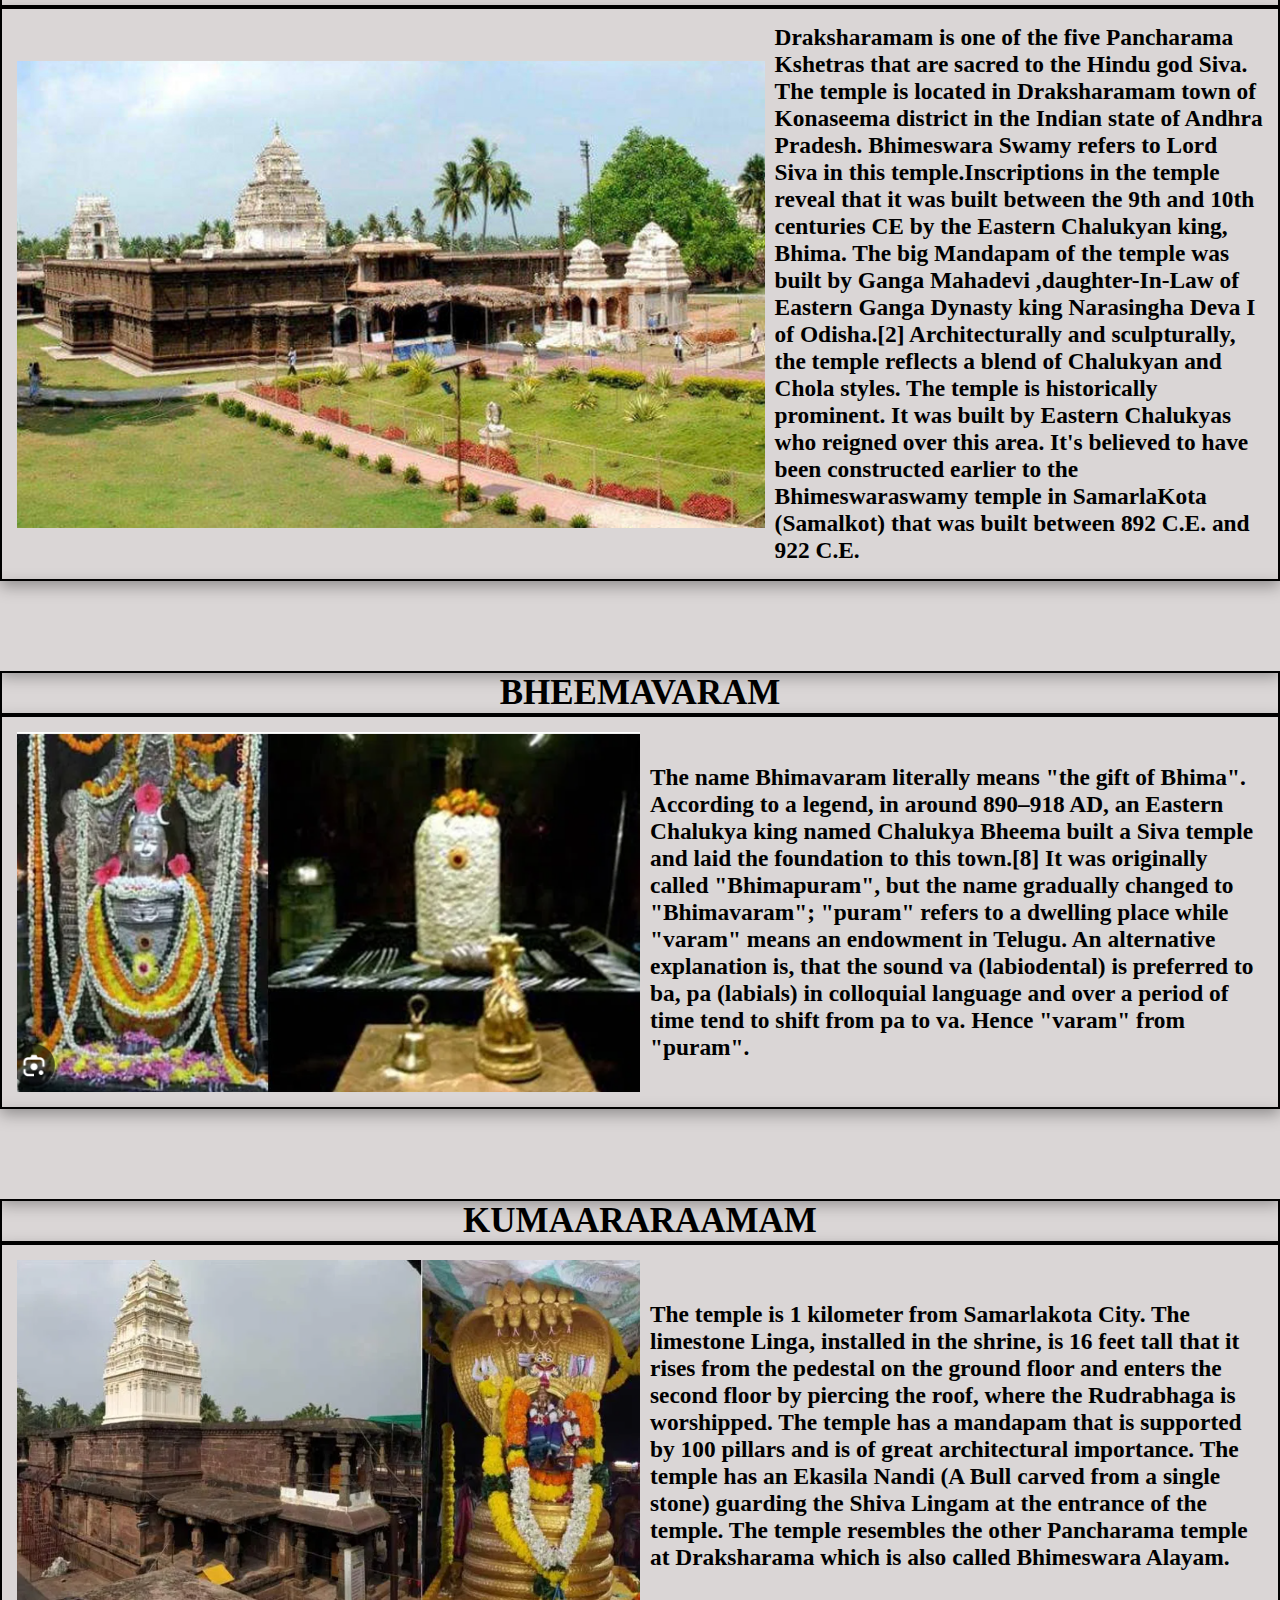
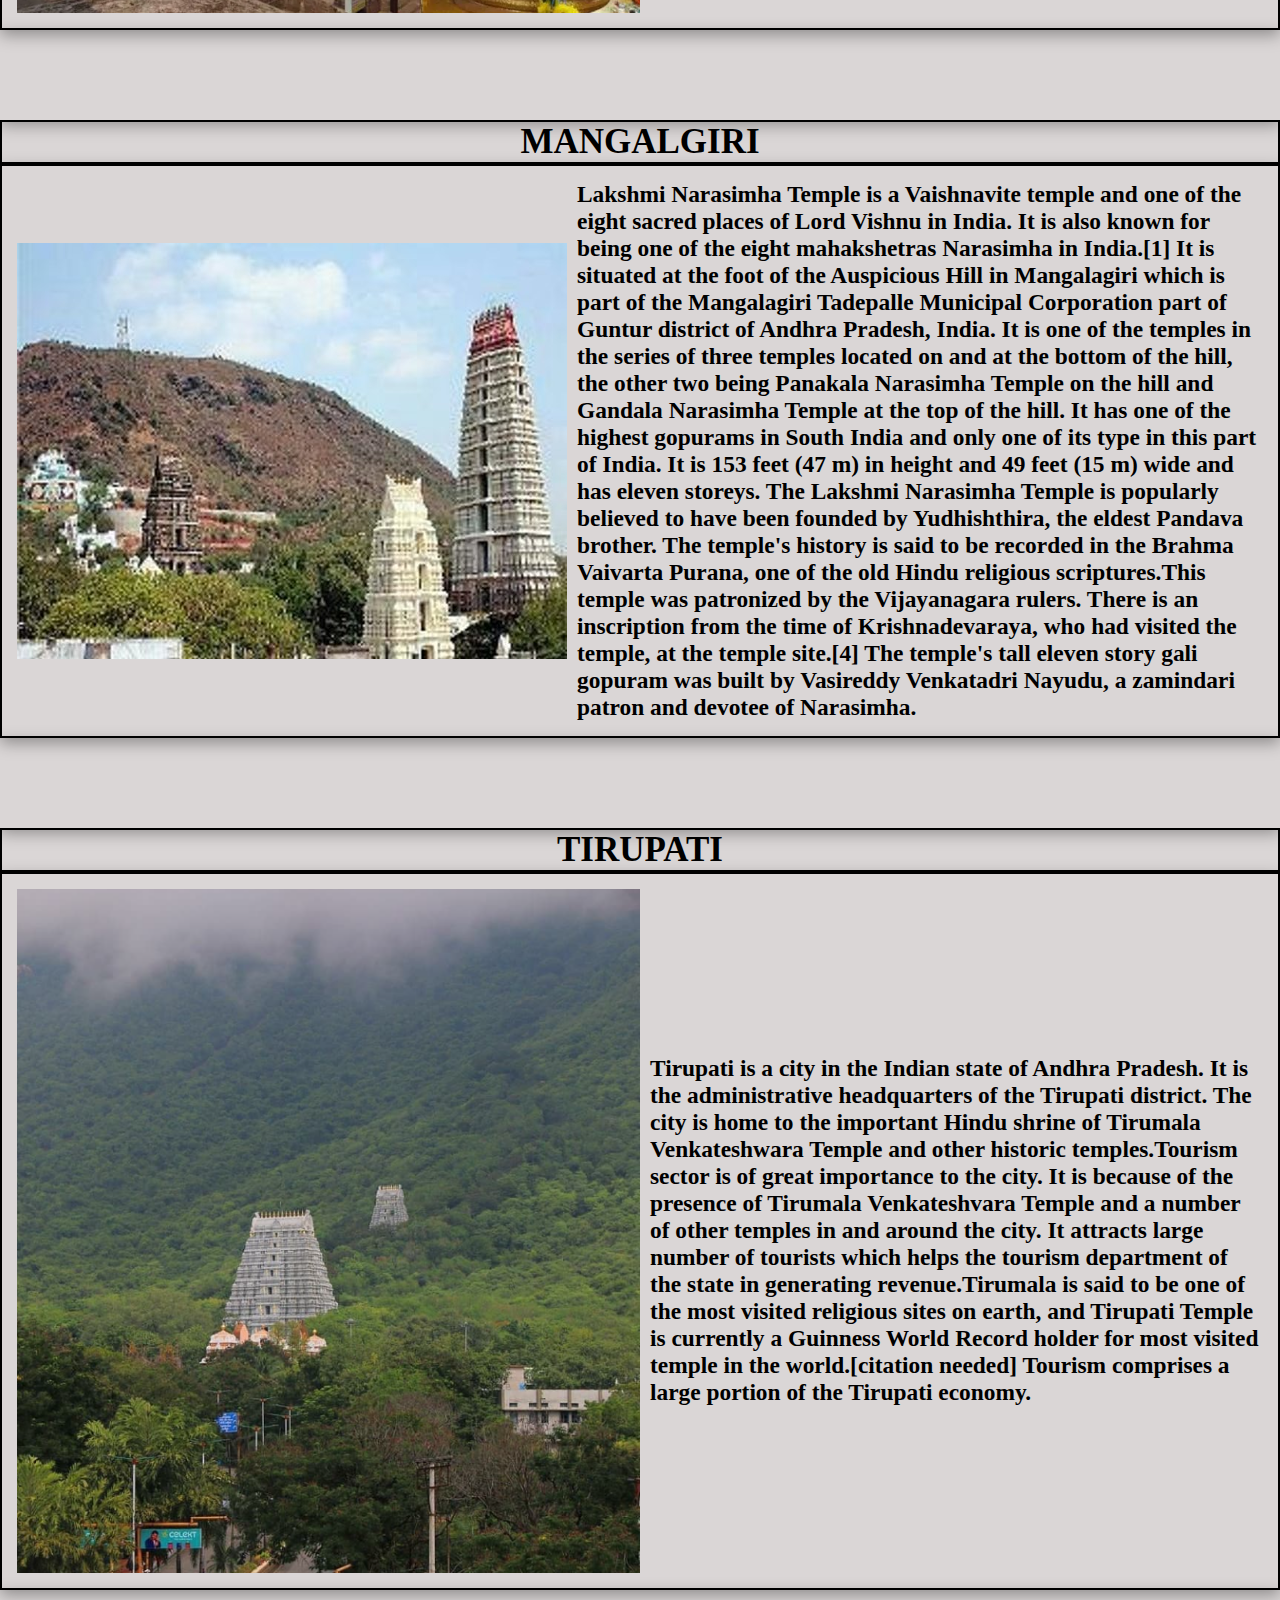
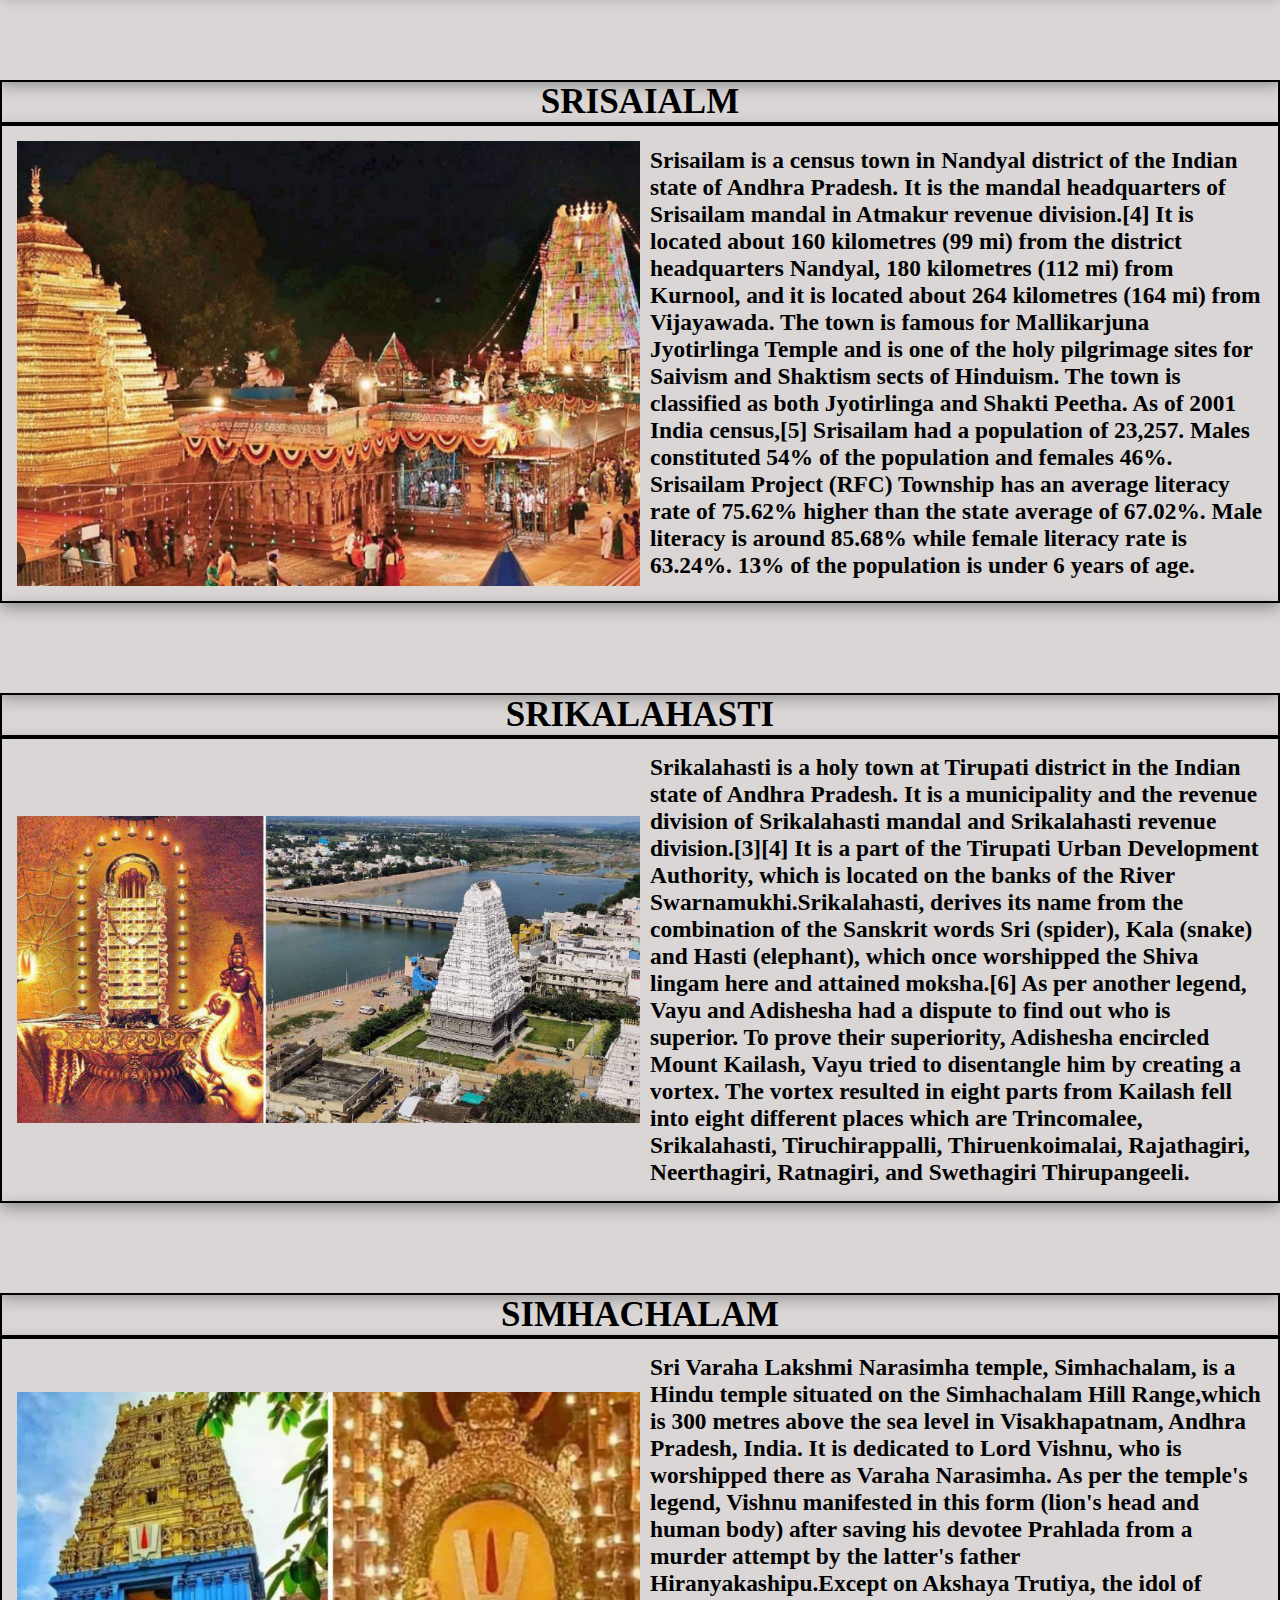
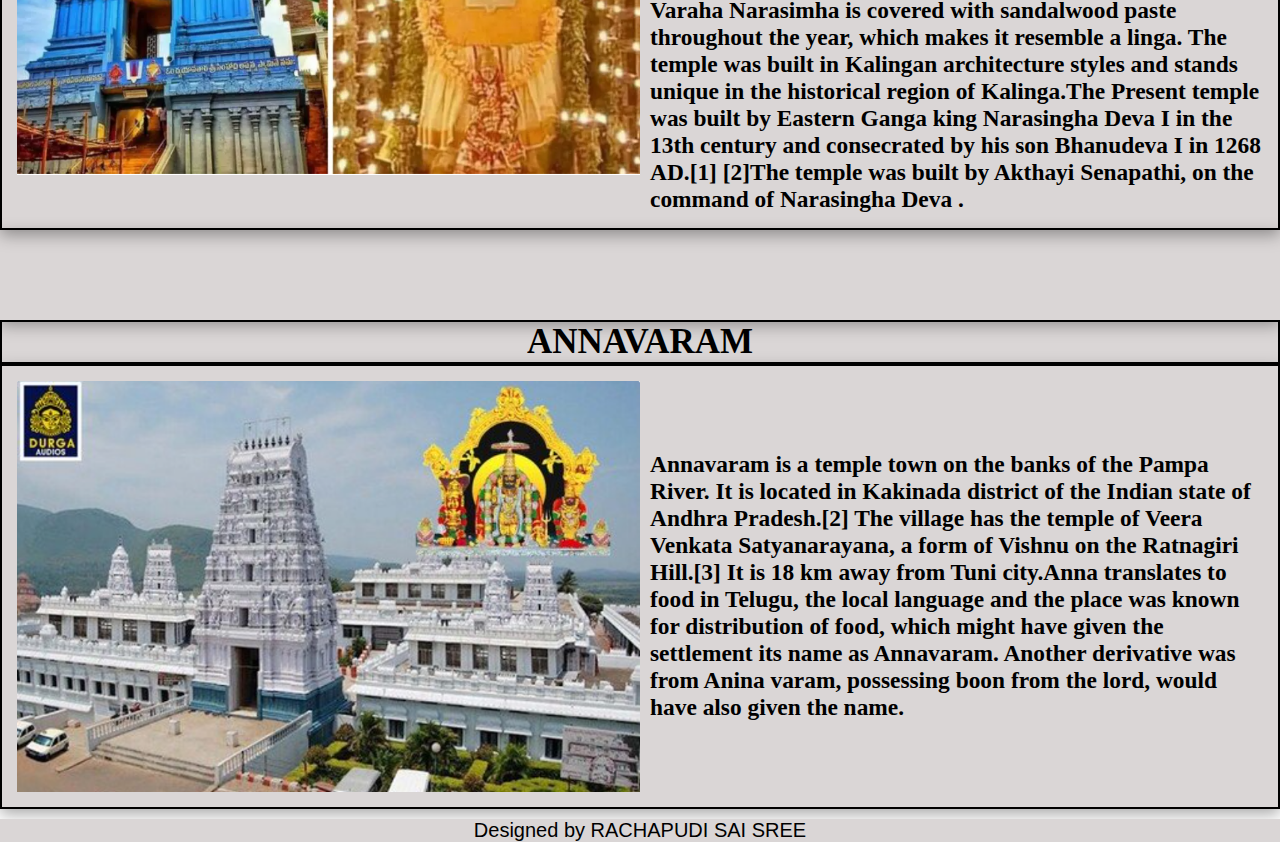
<file: ap tourism/temples.html>
<!DOCTYPE html>
<html lang="en">
<head>
    <meta charset="UTF-8">
    <meta name="viewport" content="width=device-width, initial-scale=1.0">
    <title>AP TEMPLES</title>
    <link rel="stylesheet" href="temple.css">
</head>
<style>
   .parallax{
    background-image: url(templebg.png);
    box-shadow: rgba(0, 0, 0, 0.35) 0px 5px 15px;
    background-attachment: fixed;
    background-size: cover;
    min-height: 10vh;
   }  
</style>
<body>
    <div class="imp">
        <div class="main">
            <div class="heading">
               <div class="one"> <img src="explore.png.png" alt="explore" height="100px" width="150px"></div>
                <div class="two"><h1 style="font-size: 50px;">Andhra Tourist Places</h1></div>
            </div>
            <div class="nav">
                <ul>
                    <a href="index.html">Home</a>
                    <a href="water.html">Waterfalls</a>
                    <a href="temples.html">Temples</a>
                    <a href="hill.html">Hill Stations</a>
                    <a href="history.html">Historical Places</a>
                    <a href="beach.html">Beaches</a>
                   
                </ul>
            </div>
            </div>
    <div class="main-one">
       <div class="space"></div>
       <div class="kani" style="margin-top: 160px;">
        <h1>KANIPAKAM</h1>
            <div class="Kanipakam temple" >
              <img src="Kanipakam.png" alt="Kanipakam" width="50%" height="500vh">
                <h3> Vinayaka Temple or Sri Varasidhi Vinayaka Swamy Temple is a Hindu temple of Ganesha. It is located at Kanipakam in Chittoor district of Andhra Pradesh, India.[1] The temple is about 11 km from Chittoor and 68 km from Tirupati.According to legend, there were three brothers who were mute, deaf and blind. They were digging a well to fetch water to their field. The device they were using fell into the well hitting hard object. When they dug further, blood started to gush out of the well and the three got rid of their disabilities. The villagers rushed to the spot and found deity of Ganesha. Villagers dug further, but they were not able to find the base of the deity. The deity sits in the well which is always full of water.The temple was constructed in the early 11th century CE by the Chola Emperor Kulottunga I and was expanded further in 1336 by the Emperors of Vijayanagara.Vinayaka is the presiding deity of the temple. As per legend, it is believed that the deity is Svayambhu. The deity is seen in the well, full of water always.</h3>
            </div>
            </div>
            <div class="parallax"></div>
        <h1>LEPAKSHI</h1>
        <div class="lepakshi temple">
            
            <img src="lepakshi.png" alt="lepakshi" width="50%">
            <h3>Lepakshi is a small village, about 15km from Hindupur and about 20km from the Kodikonda checkpost on (Bengaluru-Anantapur) NH-7. It is interesting to note how the place derived its name. The local lore goes that the wounded Jatayu (not Lalmohanbabu but the great bird from Ramayan he borrowed his pen name from) fell on a rocky hillock in this village while trying to stop the demon king Ravan from abducting Sita. Sadly, Ravan won the fight and left him to die after clipping his wings. When Ram arrived at the spot, he compassionately uttered the words, “Le Pakshi”, which means “Rise, bird”, in Telugu. Thus, the place came to be known as Lepakshi.</h3>
            
        </div>
        <div class="parallax"></div>
    <h1>SREEKURMAM</h1>
        <div class="Sreekurmam temple">
            <img src="Sreekurmam.png" alt="Sreekurmam" width="50%">
            <h3> Sri Kurmam also known as Srikurmu or Srikurmais a village near Srikakulam, Andhra Pradesh, India. Srikurmam village is situated at a distance of 14.5 km to the South-east of Srikakulam town. It is in the Gara mandal of Srikakulam district. The village was named after the Srikurmam temple dedicated to Kurma avatar of the Hindu god Vishnu , which was re-established by Eastern Ganga Dynasty King Anantavarman Chodaganga Deva.Sri Kurmam (holy tortoise) is a famous place of pilgrimage and the temple here is unique of its kind in the entire India. The temple is noted for its architectural beauty and contains many inscriptions ranging from the Eleventh Century A.D. to the Nineteenth Century A.D. According to inscriptions in the temple dated 1281 AD, the holy place of Kürmakshetra was re-established by Ramanujacharya under the influence of Anantavarman Chodaganga Deva of Kalinga.Eastern ganga king Anangabhima Deva built it's pradakshina mandapa.Later the temple came under the jurisdiction of the king of Suryavanshi Gajapatis of orissa. The inscriptions throw light on the dynasties which held sway over this region. The temple is dedicated to Sri Kurmanatha, the second avatar of Vishnu, Kurma Avatar. Dolotsavam is the important festival and more than 20,000 pilgrims congregate on this occasion</h3></div>
        <div class="parallax"></div>
    <h1>INDRAKEELAADRI</h1>
        <div class="indrakeelaadri temple">
            <img src="indrakeelaadri.png" alt="indrakeelaadri" width="50%">
            <h3> Kanaka Durga Temple, also known as Sri Kanaka Durgamma Devasthanam, is a Hindu temple dedicated to Kanaka Durga. The deity in this temple is also popularly referred as Kanaka Durga. The temple is located in Vijayawada, Andhra Pradesh, India on the Indrakeeladri Hills on the banks of Krishna River.Kaalika Purana, Durgaa Sapthashati and other Vedic literature have mentioned about Kanaka Durga on the Indrakeelaadri and have described the deity as Swayambhu, in Triteeya Kalpa.Kanaka Durga Temple is synonymous with Vijayawada. It is mentioned in the sacred texts.View of Temple Complex from Prakasam Barrage.A nearby temple viewed from Prakasam Barrage on night lights
                It is mentioned in the Hindu scriptures that the deity in the Sri Kanaka Durgamma Devasthanam is regarded as Swayambhu or self-manifested, hence considered very powerful.During the month of Sraavanam, Varalakshmi Vratam is performed on all Fridays with special reverence. More than 20,000 people attends the celebrations during this month.</h3>
        </div>
        <div class="parallax"></div>
    <h1>PITHAPURAM</h1>
        <div class="Pitapuram temple">
            
            <img src="Pitapuram.png" alt="Pitapuram" width="50%">
            <h3> Pithapuram or Pitapuram is a city and a municipality in the Kakinada district of Andhra Pradesh, India. The city also forms a part of Godavari Urban Development Authority. Pitapuram is home to one of the eighteen Maha Sakthi Peethas, which are significant shrines and pilgrimage destinations in Shaktism.[5] Sripada Sri Vallabha, a prominent Hindu saint of 14th century born and lived in Pitapuram.Pitapuram as a sovereign city has history dating back to ancient times.It was mentioned in Samudragupta's Prayaga inscription by the name Pishtapuram ruled by the king Mahendra. Pitapuram also served as the initial capital of Eastern Chalukyas in 7th century CE before they moved their capital to Vengi.Later, Pithapuram was one of the Rastras, an administrative division, of the Eastern Chalukyas.One of the collateral branches of Chalukyas called Pitapuram Chalukyas, ruled the area around Rajahmundry, Pitapuram and Draksharama in the 12th and 13th centuries. From the 18th century, Pitapuram was the centre of Pitapuram Estate. The total area of the estate in 1903 was 393 square miles </h3>
        </div>
        <div class="parallax"></div>
        <h1>ARASAVELLI SURYANARAYANA TEMPLE</h1>
            <div class="Arasavelli temple">
                
                <img src="Arasavelli.png" alt="Arasavelli" width="50%">
                <h3> Arasavalli Sun Temple is a temple for Lord Surya, the solar deity, at Arasavalli in the Indian state of Andhra Pradesh. It is located in Arasavalli Village 1 km east of Srikakulam. It is believed that the temple was built in 7th century CE by King Devendra Varma, a great ruler of Eastern Ganga Dynasty of Kalinga .The present structure is largely a result of 18th century renovations.The temple was built in Rekha deula style of Kalinga Architecture like Puri Jagannath temple of Odisha. This temple is considered one of the oldest sun temples in India.The temple is one of the two major (remaining out of three, as the third temple was destroyed by Sikandar Shah Miri) temples who worship Lord Surya in India. The other two are the Konark Sun Temple, Odisha and Martand Sun Temple, Jammu and Kashmir .According to Padmapuranam, Sage Kasyapa installed the Idol of Surya at Arasavalli for the welfare of mankind. The Surya is of Kasyapasa Gotra. He is also termed a planetary King.The walls are inscribed saying the creator of the temple was the ruler Devendra Varma, stating it was built in the time period known to them as the 7th century. The walls also state the temple was fixed and changed to help with some of the sun temple's major flaws during the 18th and 19th century. Many of these changes were donated by the Dusi family.[citation needed] The temple fell into despair over the centuries and was reconstructed in 1778 CE by Elamanchili Pullaji Panthulu. Over the years the Sun temple was a landmark for many of the festivals celebrated in the town. Including festival Rathasaptami.</h3>
            </div>
        <div class="parallax"></div>
    <h1>YAGANTI</h1>
        <div class="Yaganti temple" style="padding: 0 0 0 10px;">
            
            <img src="Yaganti.png" alt="Yaganti" width="50%">
            <h3> Yaganti Temple or Sri Yaganti Uma Maheswara Temple is a temple of Shiva in Nandyal district in the India state of Andhra Pradesh. It was built according to Vaishnavaite traditions.This temple was constructed by King Harihara Bukka Raya of the Sangama Dynasty of the Vijayanagara Empire in the 15th century.[citation needed] It was built according to Vaishnavaite traditions.

                One story of the site's origin is as follows: The sage Agastya wanted to build a temple for Lord Venkateswara on this site. However, the statue that was made could not be installed as the toe nail of the idol got broken. The sage was upset over this and performed a penance for Shiva. When Shiva appeared, he said the place suits Shiva better as it resembles Kailash. Agastya then requested Shiva to give the devotees a Parvathi Goddess as Lord Uma Maheswara in a single stone, which Shiva obliged.
                
                A second story is as follows: Chitteppa, a devotee of Shiva, was worshiping Shiva and Shiva appeared to him as a tiger. Chitteppa understood that it was Lord Shiva in tiger form, and shouted Neganti Shivanu ne kanti (meaning: I saw Shiva I saw), and danced with joy. There is a cave called Chitteppa nearby. Sri Yaganti Uma Maheswara Temple is one of the few temples patronized by one of the great dynasties of India. Every year Maha Shivaratri is celebrated and a large number of devotees from all over Andhra Pradesh visit. Shiva, Parvati and Nandi are the main deities in this temple. This temple is 14 km away from Banaganipalli in kurnool dt. The saint lord Veerabrahmendra swami stayed here for some time and wrote Kalagnanam</h3>
        </div>
       
        <div class="parallax"></div>
    <h1>KOLANU BHARATHI</h1>
        <div class="Kolanubharathi temple">
            
            <img src="Kolanubharati.png" alt="Kolanubharathi" width="50%">
            <h3> t is a famous Saraswati Devi temple in Andhra Pradesh . Kolana Bharati Kshetra is the field named Sri Bharati which is the first name of Goddess Saraswati in the Dwadasha Nama Stotras.The pool is called Bharti because of the glowing Bharti next to the pool. In the Krita Yuga , when the seven sages came to perform sacrifices, their protector Mu Amma came here and established itself as a self-governing place.It is located in Atmakuru Mandal of Kurnool District . It can be reached by road from Atmakuru. The surroundings are very beautiful. There is a small waterfall near here . The five Shiva temples built during the reign of the kings present us in a dilapidated state. Among the very rare Saraswati temples in the country , Kanu Bharati Kshetra is famous for the pool of goddess Saraswati in Nallamala in Kothapalli mandal of Kurnool district. As this Kshetra has become very important in Rayalaseema area, every year Vasantha Panchami celebrations are held grandly here under the auspices of devotees.</h3>
        </div>
        <div class="parallax"></div>
    <h1>KASAPURAM</h1>
        <div class="Kasapuram temple" style="padding: 0;">
            
            <img src="Kasapuram.png" alt="Kasapuram" width="50%">
            <h3> Sri Vyasaraya was meditating on the banks of the Tungabhadra river in 1521 AD during the Vijayanagara Empire . Vyasarayavalu is a painter. Every day he used to paint the form of Sri Anjaneya Swami on a stone in front of him with sandalwood which he wears . Every time Hanuman was painted like that , he would wear his true form and go away from there. Observing this, Vyasa Rayala made a yantra with the bijaksharas of Swami's Dwadasha names, and painted the true form of Sri Anjaneya Swami in it, so that Hanuman's energy could not go elsewhere. So Swami got trapped in that machine and stayed in it.

                One day when Vyasaraya was sleeping in the temple of Sri Bhogeshwara Swamy in Chippagiri mandal in present day Kurnool district , Anjaneyaswamy came in a dream and said, "I am in a certain area, build me a temple." When Vyasa asked Raya to tell him where that area was, Swami blessed him like this - "If you go towards the south, you will see a dry neem tree, if you go near it, Adi will sprout, there I will be in the earth". Vyasa Rayalu gets up early the next morning and travels south and finally finds that dry neem tree. As Raya approaches the tree, the tree sprouts. Surprised, Vyasaraya immediately digs the earth there. An idol of one-eyed Anjaneyaswamy is found in excavations. Rayalavaru enshrines the idol with great devotion and builds a temple.
                
                Every year a tanner makes and offers a pair of sandals to Anjaneya Swami who is a single devotee and observes celibacy. It is remarkable that when it comes the next day, it looks worn and torn. Devotees believe that Swami wears those sandals and goes on vacations at night. Swami's Grace Every year during the months of Vaisakh , Sravana , Kartika and Magha , countless devotees visit Swami and fulfill their wishes on Saturdays .
                
                Every year, thousands of devotees wear saffron robes and take Hanumadiksha at Nettikanti Anjaneyaswamy Temple. This temple is also famous for Hanumad Vrat and Pooja . Adequate inns and cottages are available for accommodation.</h3>
        </div>
    <div class="parallax"></div>
    <h1>AMARAARAAMAM</h1>
        <div class="amararama temple">
            
            <img src="amararaamam.png" alt="amaraaraamam" width="50%">
            <h3> Amaravathi is in the Palnadu district, on the banks of the Krishna river. The deity Amara Lingeswara is believed to have been worshipped by Indra here. The temple is old and in three circles with many temples within the compound. Bala Chamundeswari is the goddess venerated here. The Venu Gopala Swami temple is also located in the campus of the main temple.
                The Sivalinga here is very tall that the archakas mount a pedestal platform, and perform the daily rituals as well as Abhisheka. The top of the Linga has a red stain on it. According to legend, Sivalinga was growing up in size and to stop its growth, a nail has been hit onto the top of the Sivalinga. When the nail dug into the Linga, blood oozed from the Sivalinga.
            </h3>
        </div>
        <div class="parallax"></div>
        <h1>KSHEERAARAAMAM</h1>
        <div class="ksheera temple">
            
            <img src="Ksheerarama.jpg" alt="Ksheeraraamam" width="50%">
            <h3> Ksheerarama is one of the five Pancharama Kshetras that are sacred to the Hindu god Shiva. The temple is located in Palakollu of West Godavari in the Indian state of Andhra Pradesh. Shiva is known locally as Ksheera Ramalingeswara Swamy. It is believed that staying one day in Kshirarama is equivalent to staying one year in Varanasi. It is one of the centrally protected monuments of national importance.

                It is one of the five powerful Shiva temples in Southern India that form the "Pancharama Kshetram". The remaining four are Somarama Temple in Bhimavaram; Draksharama Temple in Draksharamam; Kumararama Temple in Samalkota; and Amararama Temple in Amaravati, state of Andhra Pradesh.</h3>
        </div>
        <div class="parallax"></div>
        <h1>DRAKSHARAAMAM</h1>
        <div class="Draksharamam temple">
            <img src="draksharaamam.jpg" alt="Drakshaaraamam" width="50%">
            <h3> Draksharamam is one of the five Pancharama Kshetras that are sacred to the Hindu god Siva. The temple is located in Draksharamam town of Konaseema district in the Indian state of Andhra Pradesh. Bhimeswara Swamy refers to Lord Siva in this temple.Inscriptions in the temple reveal that it was built between the 9th and 10th centuries CE by the Eastern Chalukyan king, Bhima. The big Mandapam of the temple was built by Ganga Mahadevi ,daughter-In-Law of Eastern Ganga Dynasty king Narasingha Deva I of Odisha.[2] Architecturally and sculpturally, the temple reflects a blend of Chalukyan and Chola styles.
                The temple is historically prominent. It was built by Eastern Chalukyas who reigned over this area. It's believed to have been constructed earlier to the Bhimeswaraswamy temple in SamarlaKota (Samalkot) that was built between 892 C.E. and 922 C.E.</h3>
        </div>
        <div class="parallax"></div>
        <h1>BHEEMAVARAM</h1>
        <div class="Bheemavaram temple">
            <img src="BHEEMAVARAM.png" alt="Bheemavaram" width="50%">
            <h3>The name Bhimavaram literally means "the gift of Bhima". According to a legend, in around 890–918 AD, an Eastern Chalukya king named Chalukya Bheema built a Siva temple and laid the foundation to this town.[8] It was originally called "Bhimapuram", but the name gradually changed to "Bhimavaram"; "puram" refers to a dwelling place while "varam" means an endowment in Telugu. An alternative explanation is, that the sound va (labiodental) is preferred to ba, pa (labials) in colloquial language and over a period of time tend to shift from pa to va. Hence "varam" from "puram".</h3>
        </div>
        <div class="parallax"></div>
        <h1>KUMAARARAAMAM</h1>
        <div class="Kumaararaamam temple">
            <img src="kumaararaamam.png" alt="Kumaararaamam" width="50%">
            <h3> The temple is 1 kilometer from Samarlakota City. The limestone Linga, installed in the shrine, is 16 feet tall that it rises from the pedestal on the ground floor and enters the second floor by piercing the roof, where the Rudrabhaga is worshipped. The temple has a mandapam that is supported by 100 pillars and is of great architectural importance. The temple has an Ekasila Nandi (A Bull carved from a single stone) guarding the Shiva Lingam at the entrance of the temple. The temple resembles the other Pancharama temple at Draksharama which is also called Bhimeswara Alayam.</h3>
        </div>

        <div class="parallax"></div>
        <h1>MANGALGIRI</h1>
        <div class="mangalgiri temple">
            <img src="mangalgiri.jpg" alt="mangalgiri" width="100%">
            <h3>Lakshmi Narasimha Temple is a Vaishnavite temple and one of the eight sacred places of Lord Vishnu in India. It is also known for being one of the eight mahakshetras Narasimha in India.[1] It is situated at the foot of the Auspicious Hill in Mangalagiri which is part of the Mangalagiri Tadepalle Municipal Corporation part of Guntur district of Andhra Pradesh, India. It is one of the temples in the series of three temples located on and at the bottom of the hill, the other two being Panakala Narasimha Temple on the hill and Gandala Narasimha Temple at the top of the hill. It has one of the highest gopurams in South India and only one of its type in this part of India. It is 153 feet (47 m) in height and 49 feet (15 m) wide and has eleven storeys. 
                The Lakshmi Narasimha Temple is popularly believed to have been founded by Yudhishthira, the eldest Pandava brother. The temple's history is said to be recorded in the Brahma Vaivarta Purana, one of the old Hindu religious scriptures.This temple was patronized by the Vijayanagara rulers. There is an inscription from the time of Krishnadevaraya, who had visited the temple, at the temple site.[4] The temple's tall eleven story gali gopuram was built by Vasireddy Venkatadri Nayudu, a zamindari patron and devotee of Narasimha.</h3>
        </div>

        <div class="parallax"></div>
        <h1>TIRUPATI</h1>
        <div class="tirupati temple">
            <img src="tirupati.png" alt="tirupati" width="50%">
            <h3> Tirupati is a city in the Indian state of Andhra Pradesh. It is the administrative headquarters of the Tirupati district. The city is home to the important Hindu shrine of Tirumala Venkateshwara Temple and other historic temples.Tourism sector is of great importance to the city. It is because of the presence of Tirumala Venkateshvara Temple and a number of other temples in and around the city. It attracts large number of tourists which helps the tourism department of the state in generating revenue.Tirumala is said to be one of the most visited religious sites on earth, and Tirupati Temple is currently a Guinness World Record holder for most visited temple in the world.[citation needed] Tourism comprises a large portion of the Tirupati economy.</h3>
        </div>
        <div class="parallax"></div>
        <h1>SRISAIALM</h1>
        <div class="Srisailam temple">
            <img src="Srisailam.png" alt="Srisailam" width="50%">
            <h3> Srisailam is a census town in Nandyal district of the Indian state of Andhra Pradesh. It is the mandal headquarters of Srisailam mandal in Atmakur revenue division.[4] It is located about 160 kilometres (99 mi) from the district headquarters Nandyal, 180 kilometres (112 mi) from Kurnool, and it is located about 264 kilometres (164 mi) from Vijayawada. The town is famous for Mallikarjuna Jyotirlinga Temple and is one of the holy pilgrimage sites for Saivism and Shaktism sects of Hinduism. The town is classified as both Jyotirlinga and Shakti Peetha.

                As of 2001 India census,[5] Srisailam had a population of 23,257. Males constituted 54% of the population and females 46%. Srisailam Project (RFC) Township has an average literacy rate of 75.62% higher than the state average of 67.02%. Male literacy is around 85.68% while female literacy rate is 63.24%. 13% of the population is under 6 years of age.</h3>
        </div>
        
        <div class="parallax"></div>
        <h1>SRIKALAHASTI</h1>
        <div class="Srikalahasti temple">
            <img src="Srikalahasti.png" alt="Srikalahasti" width="50%">
            <h3>Srikalahasti is a holy town at Tirupati district in the Indian state of Andhra Pradesh. It is a municipality and the revenue division of Srikalahasti mandal and Srikalahasti revenue division.[3][4] It is a part of the Tirupati Urban Development Authority, which is located on the banks of the River Swarnamukhi.Srikalahasti, derives its name from the combination of the Sanskrit words Sri (spider), Kala (snake) and Hasti (elephant), which once worshipped the Shiva lingam here and attained moksha.[6]

                As per another legend, Vayu and Adishesha had a dispute to find out who is superior. To prove their superiority, Adishesha encircled Mount Kailash, Vayu tried to disentangle him by creating a vortex. The vortex resulted in eight parts from Kailash fell into eight different places which are Trincomalee, Srikalahasti, Tiruchirappalli, Thiruenkoimalai, Rajathagiri, Neerthagiri, Ratnagiri, and Swethagiri Thirupangeeli.</h3>
        </div>
        <div class="parallax"></div>
        <h1>SIMHACHALAM</h1>
        <div class="Simhachalam temple">
            <img src="Simhachalam.png" alt="Simhachalam" width="50%">
            <h3> Sri Varaha Lakshmi Narasimha temple, Simhachalam, is a Hindu temple situated on the Simhachalam Hill Range,which is 300 metres above the sea level in Visakhapatnam, Andhra Pradesh, India. It is dedicated to Lord Vishnu, who is worshipped there as Varaha Narasimha. As per the temple's legend, Vishnu manifested in this form (lion's head and human body) after saving his devotee Prahlada from a murder attempt by the latter's father Hiranyakashipu.Except on Akshaya Trutiya, the idol of Varaha Narasimha is covered with sandalwood paste throughout the year, which makes it resemble a linga. The temple was built in Kalingan architecture styles and stands unique in the historical region of Kalinga.The Present temple was built by Eastern Ganga king Narasingha Deva I in the 13th century and consecrated by his son Bhanudeva I in 1268 AD.[1] [2]The temple was built by Akthayi Senapathi, on the command of Narasingha Deva .</h3>
        </div>
        <div class="parallax"></div>
        <h1>ANNAVARAM</h1>
        <div class="Annavaram temple">
            <img src="Annavaram.png" alt="Annavaram" width="50%">
            <h3>Annavaram is a temple town on the banks of the Pampa River. It is located in Kakinada district of the Indian state of Andhra Pradesh.[2] The village has the temple of Veera Venkata Satyanarayana, a form of Vishnu on the Ratnagiri Hill.[3] It is 18 km away from Tuni city.Anna translates to food in Telugu, the local language and the place was known for distribution of food, which might have given the settlement its name as Annavaram. Another derivative was from Anina varam, possessing boon from the lord, would have also given the name.</h3>
        </div>


    </div>
    <footer class="foot">
        <p>Designed by RACHAPUDI SAI SREE</p>
    </footer>
</body>

</html>
</file>
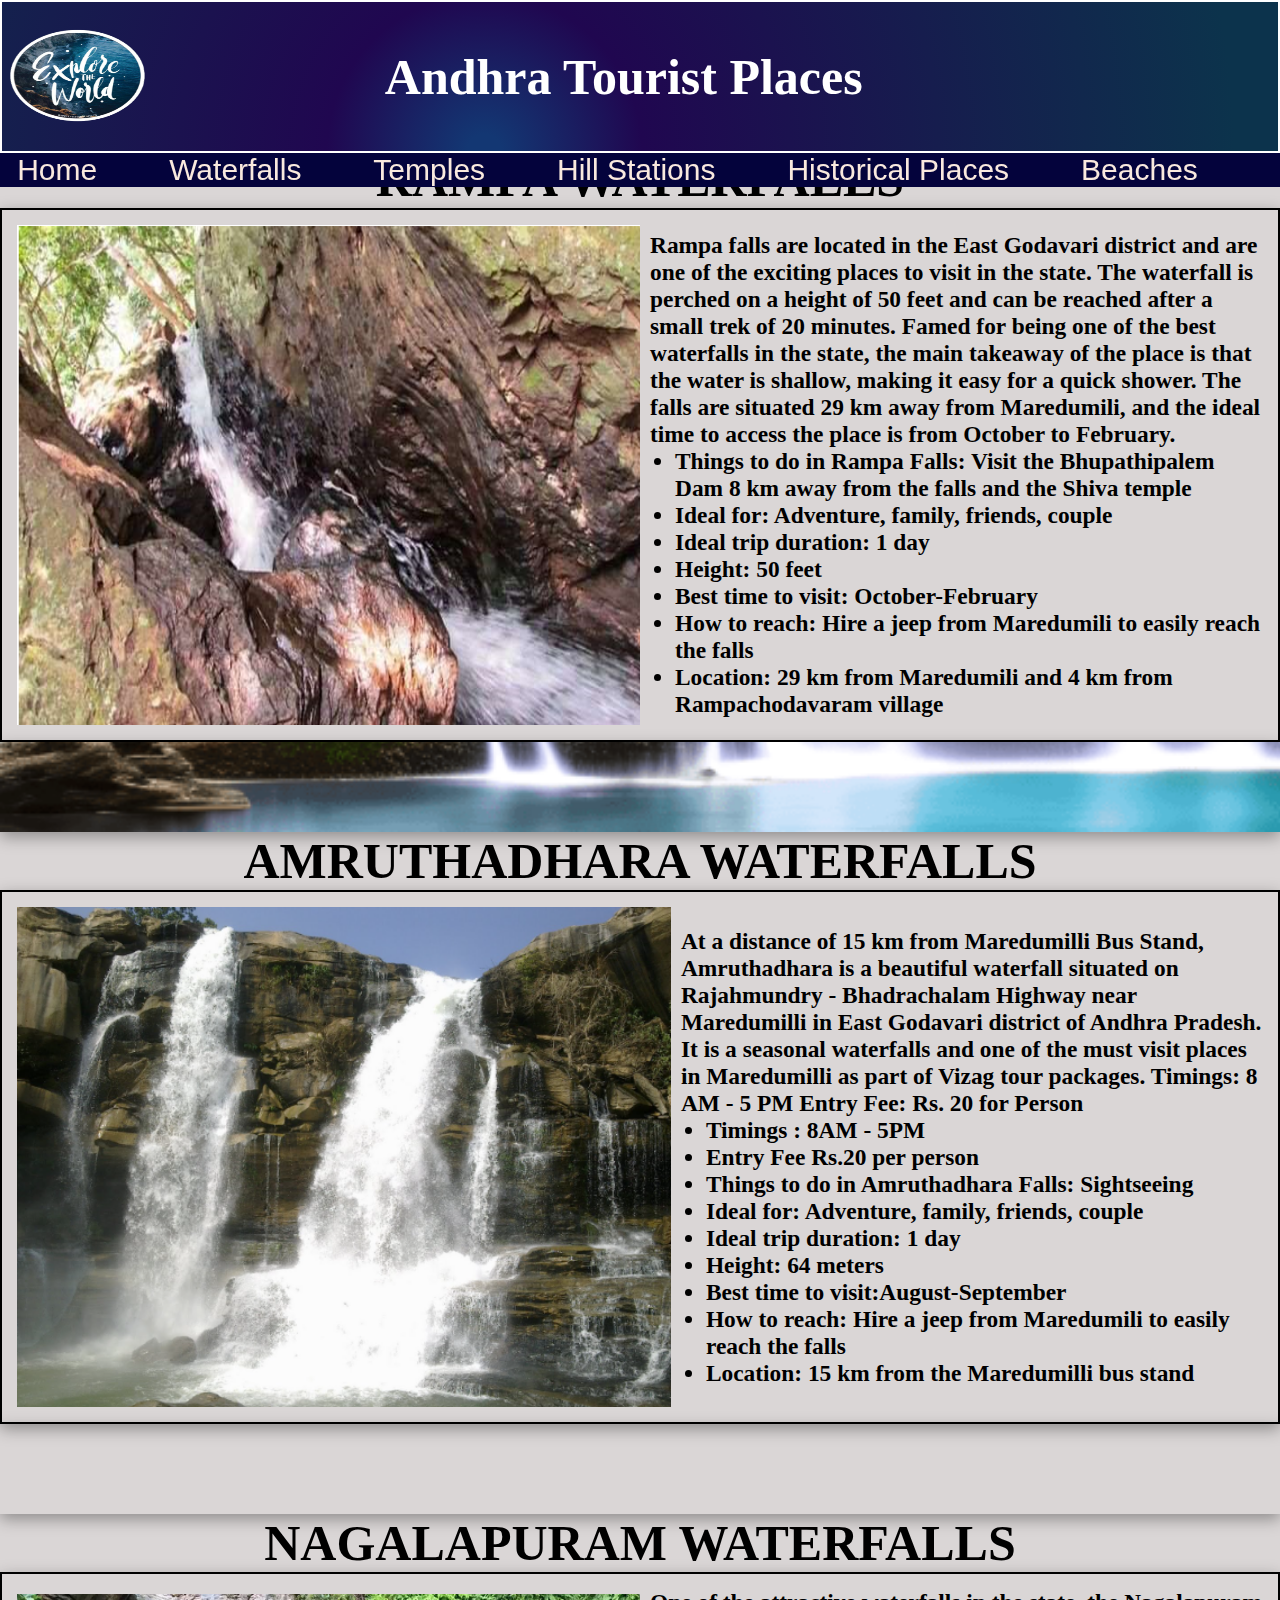
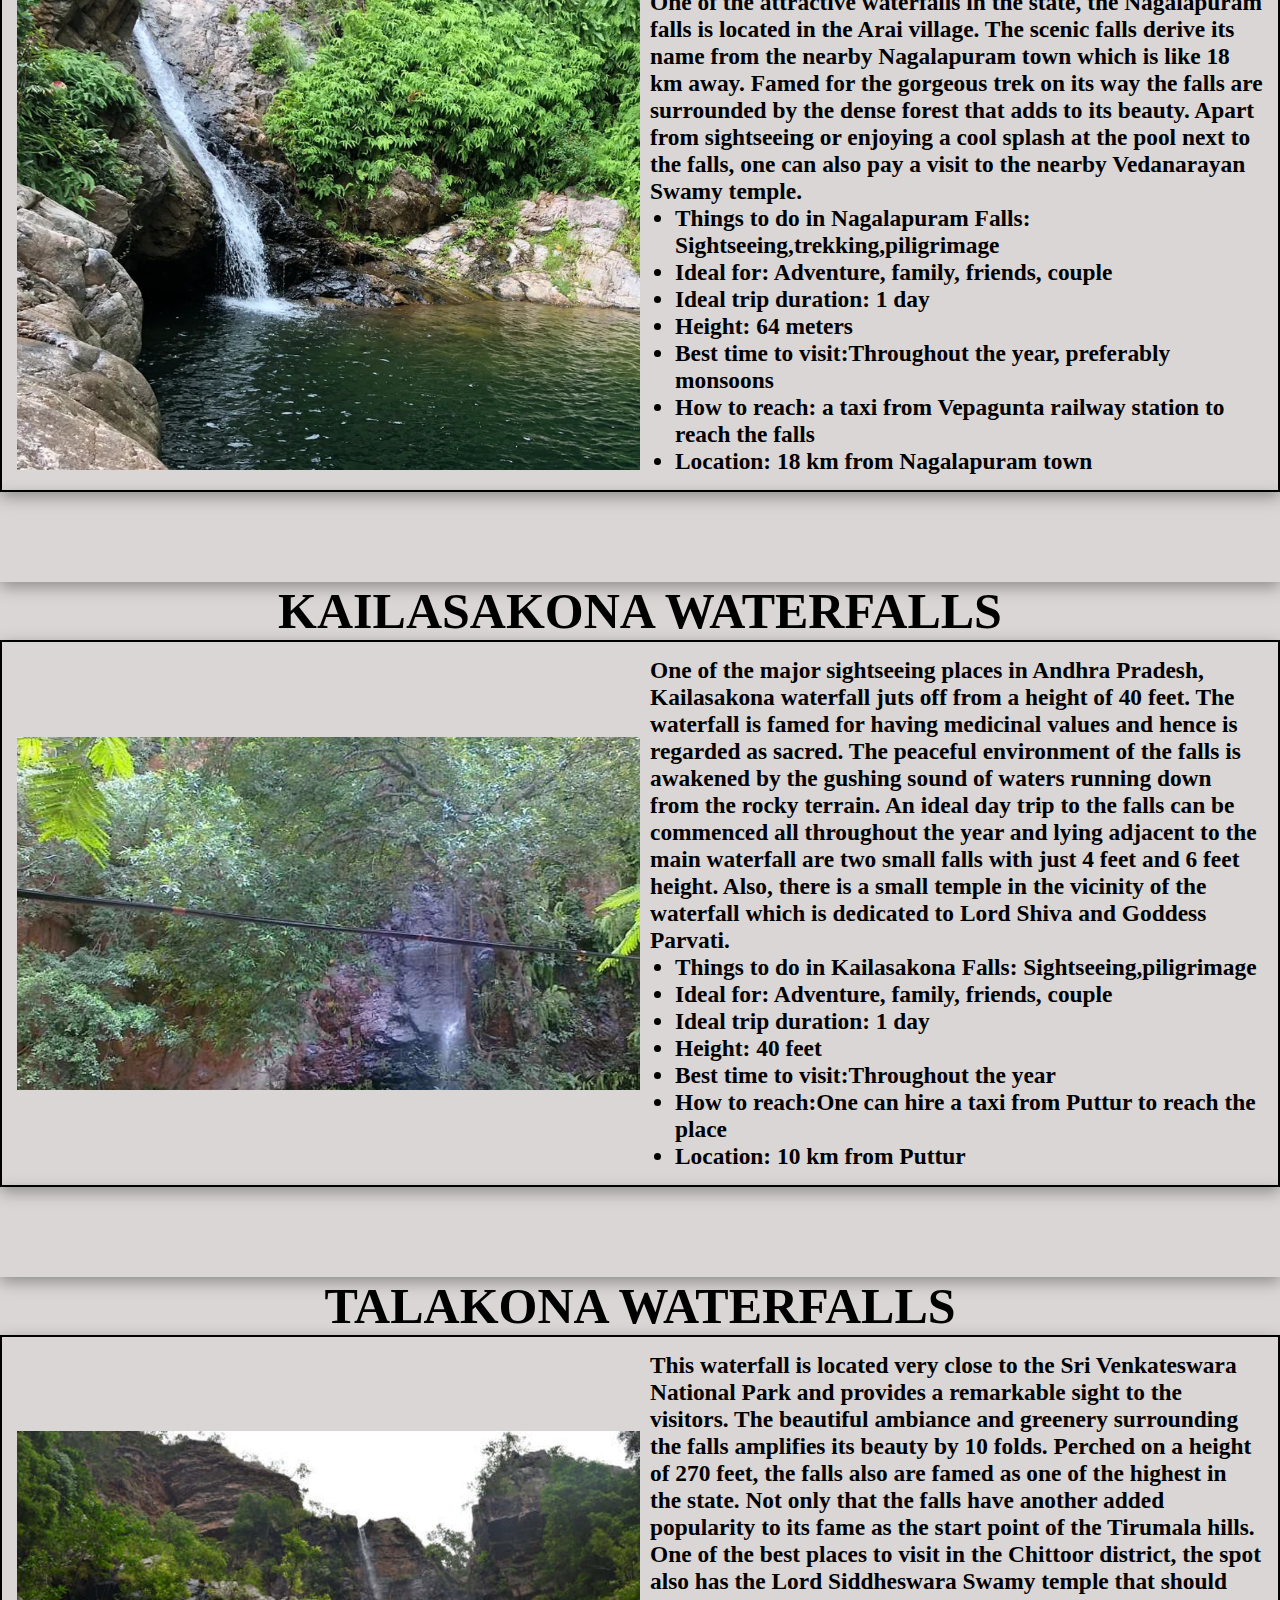
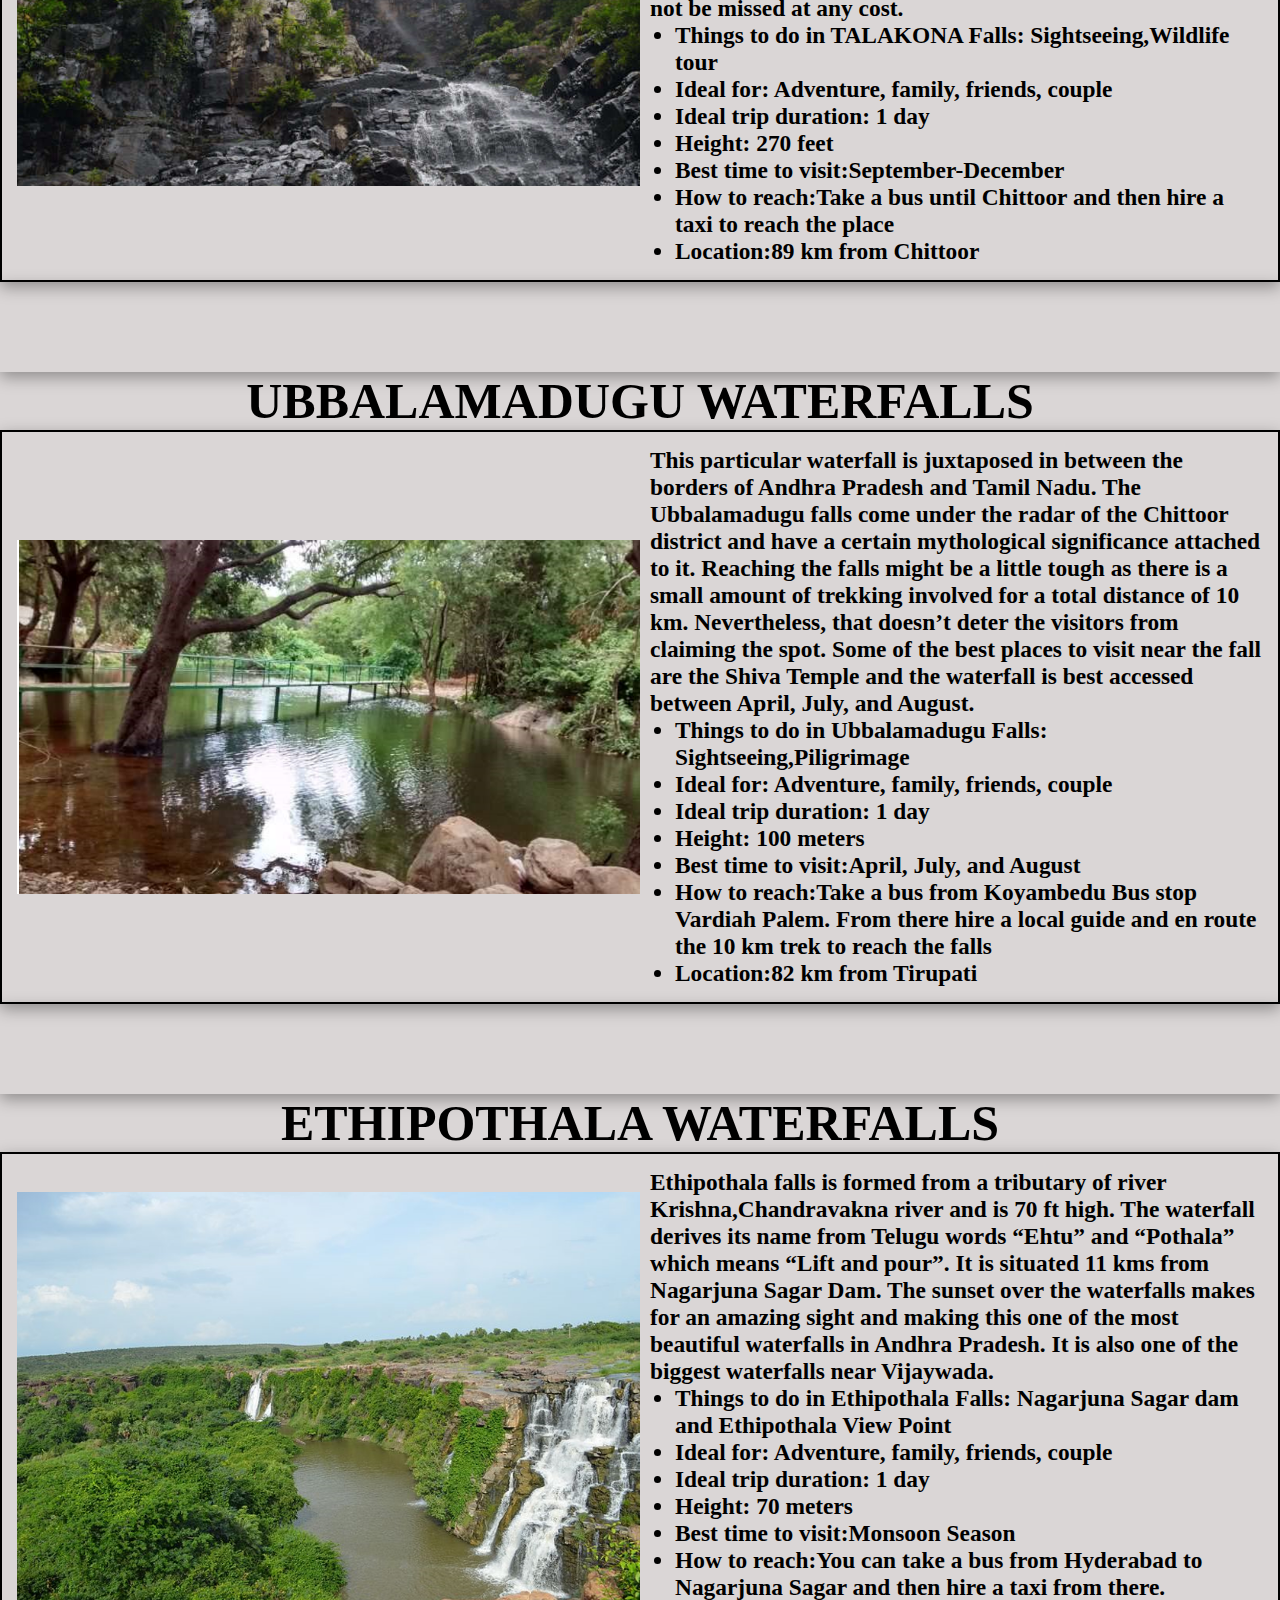
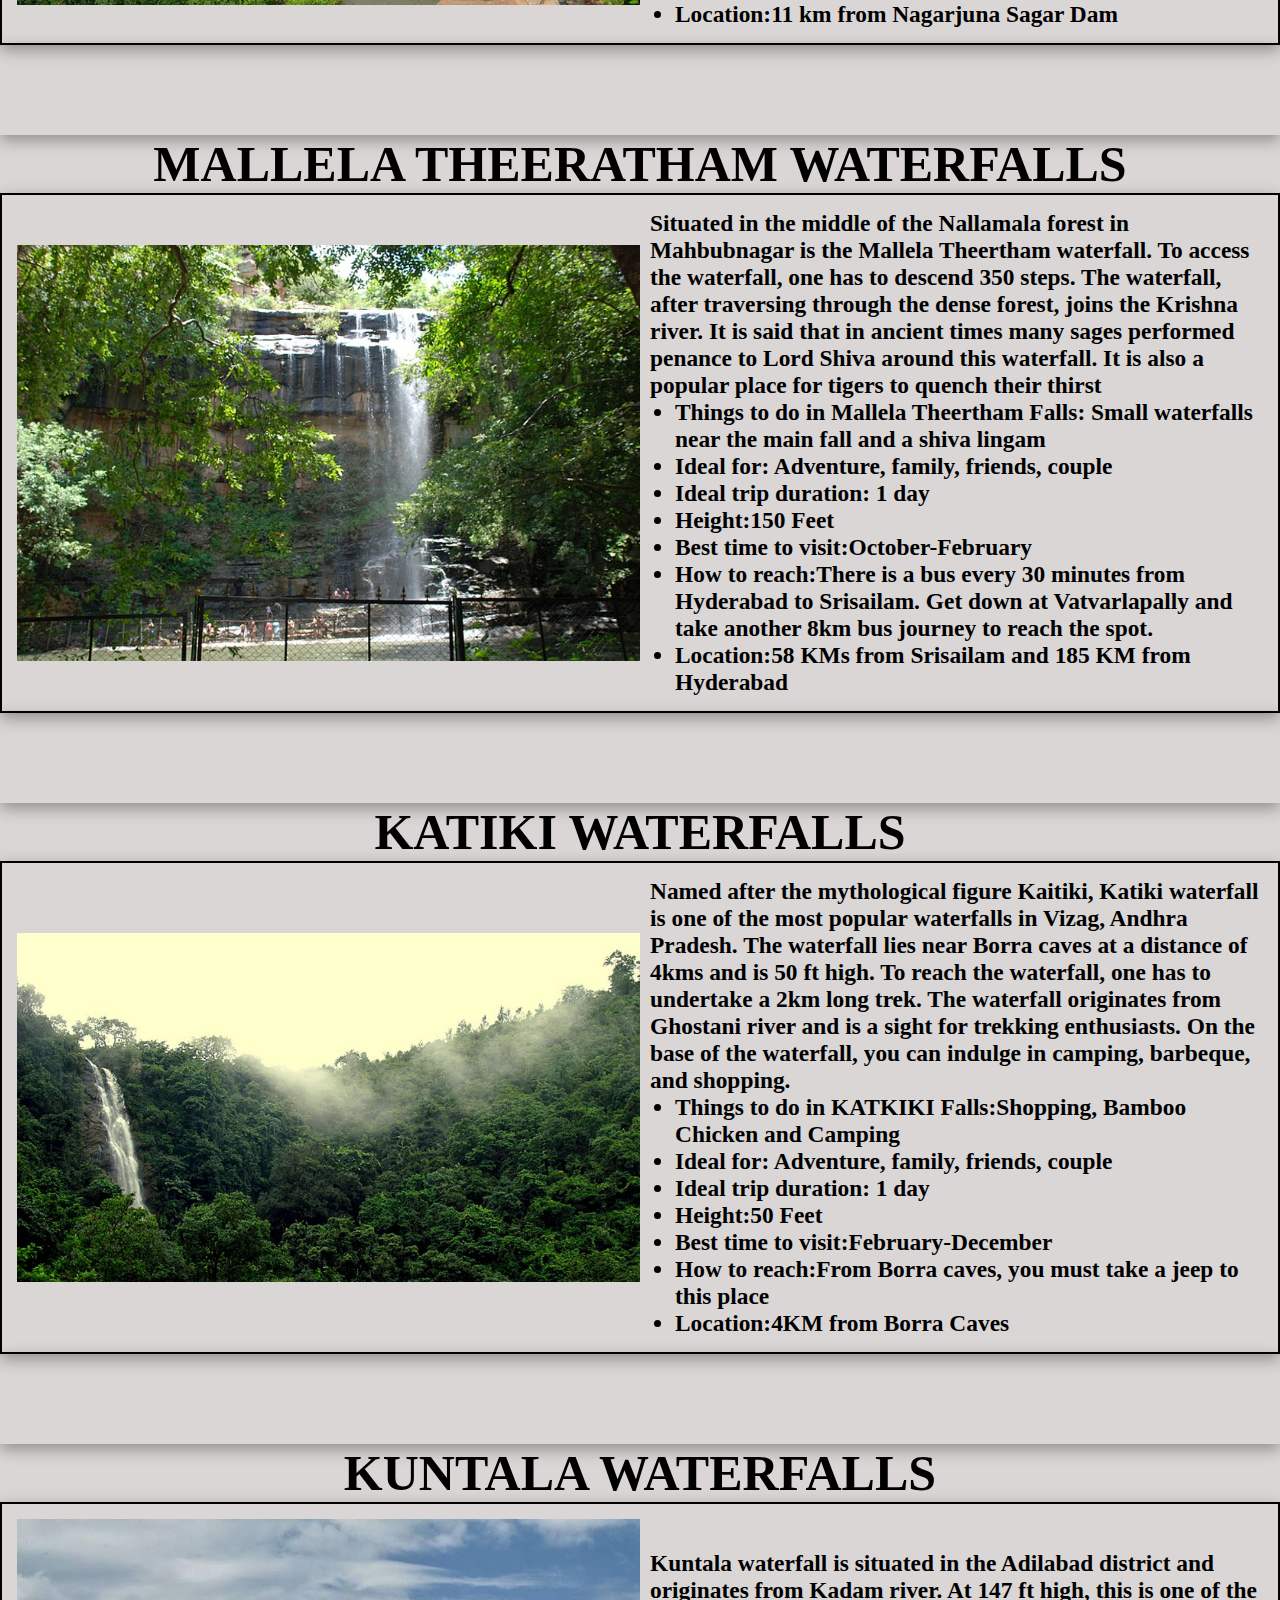
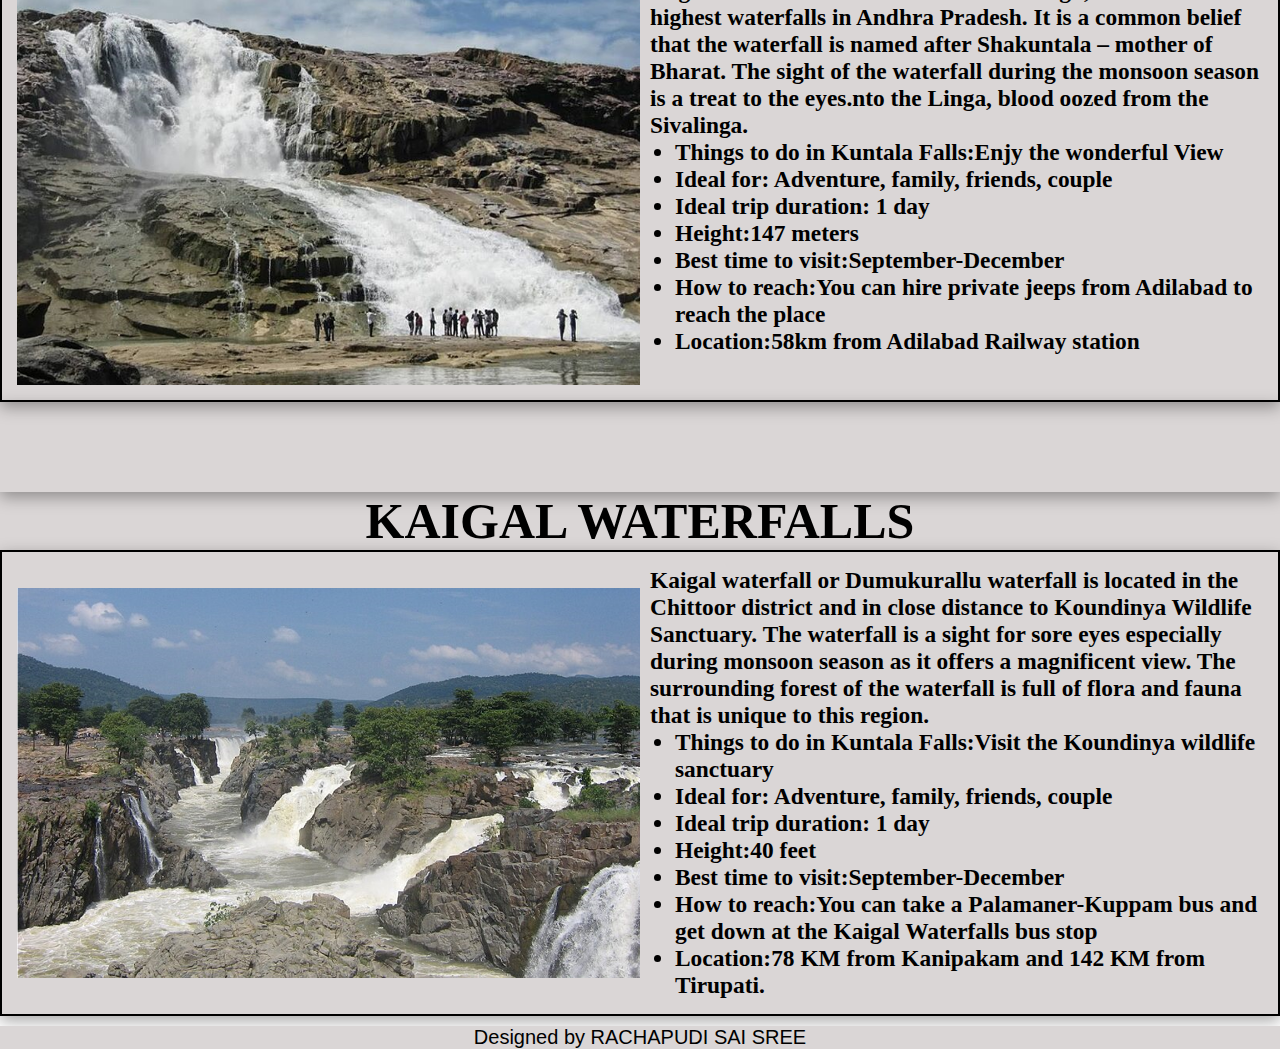
<file: ap tourism/water.html>
<!DOCTYPE html>
<html lang="en">
<head>
    <meta charset="UTF-8">
    <meta name="viewport" content="width=device-width, initial-scale=1.0">
    <title>AP WATERFALLS</title>
    <link rel="stylesheet" href="water.css">
</head>
<style>
   .parallax{
    background-image: url(waterbg.png); 
    box-shadow: rgba(0, 0, 0, 0.35) 0px 5px 15px;
    background-attachment: fixed;
    background-size: cover;
    min-height: 10vh;
   }  
</style>
<body>
    <div class="imp">
        <div class="main">
            <div class="heading">
               <div class="one"> <img src="explore.png.png" alt="explore" height="100px" width="150px"></div>
                <div class="two"><h1>Andhra Tourist Places</h1></div>
            </div>
            <div class="nav">
                <ul>
                    <a href="index.html">Home</a>
                    <a href="water.html">Waterfalls</a>
                    <a href="temples.html">Temples</a>
                    <a href="hill.html">Hill Stations</a>
                    <a href="history.html">Historical Places</a>
                    <a href="beach.html">Beaches</a>
                    
                </ul>
            </div>
            </div>
    <div class="main-one">
       <div class="space"></div>
        <h1>RAMPA WATERFALLS</h1>
            <div class="rampa water">
              <img src="rampa.png" alt="Kanipakam" width="50%" height="500vh">
                <h3> Rampa falls are located in the East Godavari district and are one of the exciting places to visit in the state. The waterfall is perched on a height of 50 feet and can be reached after a small trek of 20 minutes. Famed for being one of the best waterfalls in the state, the main takeaway of the place is that the water is shallow, making it easy for a quick shower. The falls are situated 29 km away from Maredumili, and the ideal time to access the place is from October to February.
                    <ul>
                        <li>Things to do in Rampa Falls: Visit the Bhupathipalem Dam 8 km away from the falls and the Shiva temple</li>
                        <li>Ideal for: Adventure, family, friends, couple</li>
                        <li>Ideal trip duration: 1 day</li>
                        <li>Height: 50 feet</li>
                        <li>Best time to visit: October-February</li>
                        <li>How to reach: Hire a jeep from Maredumili to easily reach the falls</li>
                        <li>Location: 29 km from Maredumili and 4 km from Rampachodavaram village</li>
                    </ul>

                </h3>
            </div>
            <div class="parallax"></div>
        <h1>AMRUTHADHARA WATERFALLS</h1>
        <div class="amrutha water">
            
            <img src="amrutha.png" alt="amrutha" width="90%" height="500vh" >
            <h3>At a distance of 15 km from Maredumilli Bus Stand, Amruthadhara is a beautiful waterfall situated on Rajahmundry - Bhadrachalam Highway near Maredumilli in East Godavari district of Andhra Pradesh. It is a seasonal waterfalls and one of the must visit places in Maredumilli as part of Vizag tour packages.
                
                Timings: 8 AM - 5 PM
                
                Entry Fee: Rs. 20 for Person
                <ul>
                    <li>Timings : 8AM - 5PM</li>
                    <li>Entry Fee Rs.20 per person</li>
                    <li>Things to do in Amruthadhara Falls: Sightseeing</li>
                    <li>Ideal for: Adventure, family, friends, couple</li>
                    <li>Ideal trip duration: 1 day</li>
                    <li>Height: 64 meters</li>
                    <li>Best time to visit:August-September</li>
                    <li>How to reach: Hire a jeep from Maredumili to easily reach the falls</li>
                    <li>Location: 15 km from the Maredumilli bus stand</li>
                </ul>
            </h3>
            
        </div>
        <div class="parallax"></div>
    <h1>NAGALAPURAM WATERFALLS</h1>
        <div class="nagalapuram water">
            <img src="nagalapura,.png" alt="nagalapuram" width="50%">
            <h3> One of the attractive waterfalls in the state, the Nagalapuram falls is located in the Arai village. The scenic falls derive its name from the nearby Nagalapuram town which is like 18 km away. Famed for the gorgeous trek on its way the falls are surrounded by the dense forest that adds to its beauty. Apart from sightseeing or enjoying a cool splash at the pool next to the falls, one can also pay a visit to the nearby Vedanarayan Swamy temple.
                <ul>
                    <li>Things to do in Nagalapuram Falls: Sightseeing,trekking,piligrimage</li>
                    <li>Ideal for: Adventure, family, friends, couple</li>
                    <li>Ideal trip duration: 1 day</li>
                    <li>Height: 64 meters</li>
                    <li>Best time to visit:Throughout the year, preferably monsoons</li>
                    <li>How to reach: a taxi from Vepagunta railway station to reach the falls</li>
                    <li>Location: 18 km from Nagalapuram town</li>
                </ul>
            </h3></div>
        <div class="parallax"></div>
    <h1>KAILASAKONA WATERFALLS</h1>
        <div class="kailasakona water">
            <img src="kailasakona.png" alt="kailasakona" width="50%">
            <h3> One of the major sightseeing places in Andhra Pradesh, Kailasakona waterfall juts off from a height of 40 feet. The waterfall is famed for having medicinal values and hence is regarded as sacred. The peaceful environment of the falls is awakened by the gushing sound of waters running down from the rocky terrain. An ideal day trip to the falls can be commenced all throughout the year and lying adjacent to the main waterfall are two small falls with just 4 feet and 6 feet height. Also, there is a small temple in the vicinity of the waterfall which is dedicated to Lord Shiva and Goddess Parvati.
                <ul>
                    <li>Things to do in Kailasakona Falls: Sightseeing,piligrimage</li>
                    <li>Ideal for: Adventure, family, friends, couple</li>
                    <li>Ideal trip duration: 1 day</li>
                    <li>Height: 40 feet</li>
                    <li>Best time to visit:Throughout the year</li>
                    <li>How to reach:One can hire a taxi from Puttur to reach the place</li>
                    <li>Location: 10 km from Puttur</li>
                </ul>  
            </h3>
        </div>
        <div class="parallax"></div>
    <h1>TALAKONA WATERFALLS</h1>
        <div class="talakona water">
            
            <img src="talakona.png" alt="talakona" width="50%">
            <h3> This waterfall is located very close to the Sri Venkateswara National Park and provides a remarkable sight to the visitors. The beautiful ambiance and greenery surrounding the falls amplifies its beauty by 10 folds. Perched on a height of 270 feet, the falls also are famed as one of the highest in the state. Not only that the falls have another added popularity to its fame as the start point of the Tirumala hills. One of the best places to visit in the Chittoor district, the spot also has the Lord Siddheswara Swamy temple that should not be missed at any cost.
                <ul>
                    <li>Things to do in TALAKONA Falls: Sightseeing,Wildlife tour</li>
                    <li>Ideal for: Adventure, family, friends, couple</li>
                    <li>Ideal trip duration: 1 day</li>
                    <li>Height: 270 feet</li>
                    <li>Best time to visit:September-December</li>
                    <li>How to reach:Take a bus until Chittoor and then hire a taxi to reach the place</li>
                    <li>Location:89 km from Chittoor</li>
                </ul>   </h3>
        </div>
        <div class="parallax"></div>
        <h1>UBBALAMADUGU WATERFALLS</h1>
            <div class="ubbalamadugu water">
                
                <img src="ubbalamdugu.png" alt="ubbalamadugu" width="50%">
                <h3> This particular waterfall is juxtaposed in between the borders of Andhra Pradesh and Tamil Nadu. The Ubbalamadugu falls come under the radar of the Chittoor district and have a certain mythological significance attached to it. Reaching the falls might be a little tough as there is a small amount of trekking involved for a total distance of 10 km. Nevertheless, that doesn’t deter the visitors from claiming the spot. Some of the best places to visit near the fall are the Shiva Temple and the waterfall is best accessed between April, July, and August.
                    <ul>
                        <li>Things to do in Ubbalamadugu Falls: Sightseeing,Piligrimage</li>
                        <li>Ideal for: Adventure, family, friends, couple</li>
                        <li>Ideal trip duration: 1 day</li>
                        <li>Height: 100 meters</li>
                        <li>Best time to visit:April, July, and August</li>
                        <li>How to reach:Take a bus from Koyambedu Bus stop Vardiah Palem. From there hire a local guide and en route the 10 km trek to reach the falls</li>
                        <li>Location:82 km from Tirupati</li>
                    </ul>
                </h3>
            </div>
        <div class="parallax"></div>
    <h1>ETHIPOTHALA WATERFALLS</h1>
        <div class="ethipothala water">
            
            <img src="ethipothala.png" alt="ethipothala" width="50%">
            <h3>Ethipothala falls is formed from a tributary of river Krishna,Chandravakna river and is 70 ft high. The waterfall derives its name from Telugu words “Ehtu” and “Pothala” which means “Lift and pour”. It is situated 11 kms from Nagarjuna Sagar Dam. The sunset over the waterfalls makes for an amazing sight and making this one of the most beautiful waterfalls in Andhra Pradesh. It is also one of the biggest waterfalls near Vijaywada.
                <ul>
                    <li>Things to do in Ethipothala Falls: Nagarjuna Sagar dam and Ethipothala View Point</li>
                    <li>Ideal for: Adventure, family, friends, couple</li>
                    <li>Ideal trip duration: 1 day</li>
                    <li>Height: 70 meters</li>
                    <li>Best time to visit:Monsoon Season</li>
                    <li>How to reach:You can take a bus from Hyderabad to Nagarjuna Sagar and then hire a taxi from there.</li>
                    <li>Location:11 km from Nagarjuna Sagar Dam</li>
                </ul>
            </h3>
        </div>
       
        <div class="parallax"></div>
    <h1>MALLELA THEERATHAM WATERFALLS</h1>
        <div class="Mallelatheeram water">
            
            <img src="mallelatheertham.png" alt="Mallelatheeram" width="50%">
            <h3> Situated in the middle of the Nallamala forest in Mahbubnagar is the Mallela Theertham waterfall. To access the waterfall, one has to descend 350 steps. The waterfall, after traversing through the dense forest, joins the Krishna river. It is said that in ancient times many sages performed penance to Lord Shiva around this waterfall. It is also a popular place for tigers to quench their thirst
                <ul>
                    <li>Things to do in Mallela Theertham Falls: Small waterfalls near the main fall and a shiva lingam</li>
                    <li>Ideal for: Adventure, family, friends, couple</li>
                    <li>Ideal trip duration: 1 day</li>
                    <li>Height:150 Feet</li>
                    <li>Best time to visit:October-February</li>
                    <li>How to reach:There is a bus every 30 minutes from Hyderabad to Srisailam. Get down at Vatvarlapally and take another 8km bus journey to reach the spot.</li>
                    <li>Location:58 KMs from Srisailam and 185 KM from Hyderabad</li>
                </ul>
            </h3>
        </div>
        <div class="parallax"></div>
    <h1>KATIKI WATERFALLS</h1>
        <div class="katiki water">
            
            <img src="katiki.png" alt="katiki" width="50%">
            <h3> Named after the mythological figure Kaitiki, Katiki waterfall is one of the most popular waterfalls in Vizag, Andhra Pradesh. The waterfall lies near Borra caves at a distance of 4kms and is 50 ft high. To reach the waterfall, one has to undertake a 2km long trek. The waterfall originates from Ghostani river and is a sight for trekking enthusiasts. On the base of the waterfall, you can indulge in camping, barbeque, and shopping.
                <ul>
                    <li>Things to do in KATKIKI Falls:Shopping, Bamboo Chicken and Camping</li>
                    <li>Ideal for: Adventure, family, friends, couple</li>
                    <li>Ideal trip duration: 1 day</li>
                    <li>Height:50 Feet</li>
                    <li>Best time to visit:February-December</li>
                    <li>How to reach:From Borra caves, you must take a jeep to this place</li>
                    <li>Location:4KM from Borra Caves</li>
                </ul>
            </h3>
        </div>
    <div class="parallax"></div>
    <h1>KUNTALA WATERFALLS</h1>
        <div class="kuntala water">
            
            <img src="kuntala.png" alt="kuntala" width="50%">
            <h3> Kuntala waterfall is situated in the Adilabad district and originates from Kadam river. At 147 ft high, this is one of the highest waterfalls in Andhra Pradesh. It is a common belief that the waterfall is named after Shakuntala – mother of Bharat. The sight of the waterfall during the monsoon season is a treat to the eyes.nto the Linga, blood oozed from the Sivalinga.
                <ul>
                    <li>Things to do in Kuntala Falls:Enjy the wonderful View</li>
                    <li>Ideal for: Adventure, family, friends, couple</li>
                    <li>Ideal trip duration: 1 day</li>
                    <li>Height:147 meters</li>
                    <li>Best time to visit:September-December</li>
                    <li>How to reach:You can hire private jeeps from Adilabad to reach the place</li>
                    <li>Location:58km from Adilabad Railway station</li>
                </ul>
            </h3>
        </div>
        <div class="parallax"></div>
        <h1>KAIGAL WATERFALLS</h1>
        <div class="kaigal water">
            
            <img src="kaigal.png" alt="kaigal`" width="50%">
            <h3> Kaigal waterfall or Dumukurallu waterfall is located in the Chittoor district and in close distance to Koundinya Wildlife Sanctuary. The waterfall is a sight for sore eyes especially during monsoon season as it offers a magnificent view. The surrounding forest of the waterfall is full of flora and fauna that is unique to this region.
                <ul>
                    <li>Things to do in Kuntala Falls:Visit the Koundinya wildlife sanctuary</li>
                    <li>Ideal for: Adventure, family, friends, couple</li>
                    <li>Ideal trip duration: 1 day</li>
                    <li>Height:40 feet</li>
                    <li>Best time to visit:September-December</li>
                    <li>How to reach:You can take a Palamaner-Kuppam bus and get down at the Kaigal Waterfalls bus stop</li>
                    <li>Location:78 KM from Kanipakam and 142 KM from Tirupati.</li>
                </ul>   
            </h3>
        </div>
        

    </div>
    <footer class="foot">
        <p>Designed by RACHAPUDI SAI SREE</p>
    </footer>
</body>


</html>
</file>
<file: ap tourism/index.css>
*{
    margin: 0;
    padding: 0;
    box-sizing: border-box;
}
h1{
    
    color: white;
    font-family: 'Times New Roman', Times, serif;
    text-align: center;
    font-size: 60px;
}
.nav {
    margin: auto;
    color: white;
    background-color: rgba(4,3,60,100);
    text-align: center;
}
.nav a{
    text-decoration: none;
    color: rgb(249,233,222);
    font-size: 30px;
    margin-right: 65px;
}
.nav a:hover{
    color: beige;
    background: rgb(9,9,121);
    background: linear-gradient(180deg, rgba(9,9,121,1) 0%, rgba(4,3,60,1) 0%, rgba(0,212,255,1) 55%, rgba(2,0,36,1) 100%);
       box-shadow: rgb(9,9,121);
       background: linear-gradient(90deg, rgba(9,9,121,1) 0%, rgba(4,3,60,1) 0%, rgba(0,212,255,1) 55%, rgba(2,0,36,1) 100%);
 }
.picture{
    background-image: url(back1.jpg);
    background-position: center;
    background-attachment: fixed;
    background-repeat: no-repeat;
    background-size: cover;
}
.heading{
    display: flex;
    flex-direction: row;
    align-items: center;
    height: 17vh;
    background: radial-gradient(780px at 37.8% 100.3%, rgb(19, 55, 115) 2.2%, rgb(32, 7, 80) 20.2%,  rgb(12, 51, 76) 96.1%);
    border: 2px solid white;
}
.one{
    width:30%
}
.picture img{
    height: 78vh;
    
}
.picture{
    width: 100%;
    display: flex;
    flex-direction: row;
    margin-right: 0;
    align-items: center;
    justify-content: center;
}
.picture-one{
    display: flex;
    flex-direction: row;
}
.picture-two{
    display: flex;
    flex-direction: row;
}
</file>
<file: ap tourism/beach.css>
*{
    margin: 0;
    padding: 0;
    box-sizing: border-box;
}
.main-one{
    background-color:rgb(218, 214, 214);
    text-align: center;
    font-family: 'Times New Roman', Times, serif;
    margin-top: 150px;
}
.beach {
    
    height:fit-content;
    padding: 15px;
    border: 2px solid black;
    display: flex;
    align-items: center;
    justify-content: center;
    text-align: left;
    font-size:20px;
    box-shadow: rgba(0, 0, 0, 0.35) 0px 5px 15px;
}
.beach h1{
    font-weight: normal;
    font-size: larger;
}
body{
    display: flex;
    align-items: center;
    justify-content: center;
    font-size: 25px;
    font-family: 'Segoe UI', Tahoma, Geneva, Verdana, sans-serif;
    font-weight: lighter
}
.beach h1{
    border: 2px solid black;    
}
.beach img{
    margin-right:10px ;
}
.imp{
    display: flex;
    flex-direction: column;
    width: 100%;
    height: 100vh;
}
.imp-one{
    display: flex;
    flex-direction: column;
    height: fit-content;
    width: 100%;
    text-align: center;
    background-color:teal;
    color: white;
    font-family: 'Times New Roman', Times, serif;
 }
 .main{
    position: fixed;
    width: 100%;
 }
ul {    
    list-style-type: disc;
    text-align: left;
    margin: auto;
  }
  .heading{
    display: flex;
    flex-direction: row;
    align-items: center;
    height: 17vh;
    color: white;
    background: radial-gradient(780px at 37.8% 100.3%, rgb(19, 55, 115) 2.2%, rgb(32, 7, 80) 20.2%,  rgb(12, 51, 76) 96.1%);
    border: 2px solid white;
    font-family: 'Times New Roman', Times, serif;
}
.one{
    width:30%
}
  .nav {
    margin: auto;
    color: white;
    background-color: rgba(4,3,60,100);
    text-align: center;
}
.nav a{
    text-decoration: none;
    color: rgb(249,233,222);
    background-color: rgba(4,3,60,100);
    font-size: 30px;
    margin-right: 30px;
    margin-left: 90px;
    background-color: rgb(4,3,60,);
    font-family: 'Times New Roman', Times, serif;
}

.nav a:hover{
    color: beige;
    background: rgb(9,9,121);
    background: linear-gradient(180deg, rgba(9,9,121,1) 0%, rgba(4,3,60,1) 0%, rgba(0,212,255,1) 55%, rgba(2,0,36,1) 100%);
       box-shadow: rgb(9,9,121);
       background: linear-gradient(90deg, rgba(9,9,121,1) 0%, rgba(4,3,60,1) 0%, rgba(0,212,255,1) 55%, rgba(2,0,36,1) 100%);
 }
 .foot{
    margin-top: 10px;
    text-align: center;
    background-color:rgb(218, 214, 214);
    font-weight: normal;
    font-size: 20px;
}
</file>
<file: ap tourism/temple.css>
*{
    margin: 0;
    padding: 0;
    box-sizing: border-box;
}
.main-one{
    background-color: rgb(218, 214, 214);
    text-align: center;
    font-family: 'Times New Roman', Times, serif;
   
}
.temple {
    padding: 15px;
    height:fit-content;
    background-color:rgb(218, 214, 214);
    border: 2px solid black;
    display: flex;
    align-items: center;
    justify-content: center;
    text-align: left;
    font-size:20px;
    box-shadow: rgba(0, 0, 0, 0.35) 0px 5px 15px;
}
.temple img{
    margin-right: 10px;
}
.temple h1{
    font-weight: normal;
    font-size: larger;
}
.amararama img{
    width: 100%;
    height: 500px;
}
.ksheera img,.Draksharamam img{
width: 60%;
height: 500px;
}
body{
    display: flex;
    align-items: center;
    justify-content: center;
    font-size: 2px;
    font-family: 'Segoe UI', Tahoma, Geneva, Verdana, sans-serif;
}
.main-one h1{
    border: 2px solid black;
    font-size: 35px;    
}
.imp{
    display: flex;
    flex-direction: column;
    width: 100%;
    height: 100vh;
}
.imp-one{
    display: flex;
    flex-direction: column;
    height: fit-content;
    width: 100%;
    text-align: center;
    background-color: teal;
    color: white;
    font-family: 'Times New Roman', Times, serif;
    position: fixed;
    
   }
   .kanipakam{
    top: 150px;
   }
ul {
    list-style: none;
    text-align: center;
    margin: auto;
  }
  .main{
    position: fixed;
    width: 100%;
  }
  .nav {
    margin: auto;
    color: white;
    background-color: rgba(4,3,60,100);
    text-align: center;
    position: fixed;
    width: 100%;
    
}
  .nav a{
    text-decoration: none;
    color: rgb(249,233,222);
    background-color: rgba(4,3,60,100);
    font-size: 30px;
    margin-right: 65px;
}
.nav a:hover{
   color: beige;
   background: rgb(9,9,121);
   background: linear-gradient(180deg, rgba(9,9,121,1) 0%, rgba(4,3,60,1) 0%, rgba(0,212,255,1) 55%, rgba(2,0,36,1) 100%);
      box-shadow: rgb(9,9,121);
      background: linear-gradient(90deg, rgba(9,9,121,1) 0%, rgba(4,3,60,1) 0%, rgba(0,212,255,1) 55%, rgba(2,0,36,1) 100%);
}
.heading{
    display: flex;
    flex-direction: row;
    align-items: center;
    height: 17vh;
    margin-top: 0;
    color: white;
    background: radial-gradient(780px at 37.8% 100.3%, rgb(19, 55, 115) 2.2%, rgb(32, 7, 80) 20.2%,  rgb(12, 51, 76) 96.1%);
    border: 2px solid white;
    font-family: 'Times New Roman', Times, serif;
}
.one{width: 30%;}
.picture{
    width: 100%;
}
.temple img {
    height: 100%;
}
a:hover{
   
    background-color: rgb(228, 214, 214);
    color: black;
}
.foot{
    margin-top: 10px;
    text-align: center;
    background-color:rgb(218, 214, 214);
    font-weight: normal;
    font-size: 20px;
}
</file>
<file: ap tourism/water.css>
*{
    margin: 0;
    padding: 0;
    box-sizing: border-box;
}
.main-one{
    background-color: rgb(218, 214, 214);
    text-align: center;
    font-family: 'Times New Roman', Times, serif;
    margin-top: 150px;

}
.water {
    height:fit-content;
    padding: 15px;
    border: 2px solid black;
    display: flex;
    align-items: center;
    justify-content: center;
    text-align: left;
    font-size:20px;
    box-shadow: rgba(0, 0, 0, 0.35) 0px 5px 15px;
}
.water img{
    margin-right: 10px;
}
body{
    display: flex;
    align-items: center;
    justify-content: center;
    font-size: 25px;
    font-family: 'Segoe UI', Tahoma, Geneva, Verdana, sans-serif;
}
.imp{
    display: flex;
    flex-direction: column;
    width: 100%;
    height: 100vh;
}
.imp-one{
    display: flex;
    flex-direction: column;
    height: fit-content;
    width: 100%;
    text-align: center;
    background-color: rgb(65, 58, 143);
    color: white;
    font-family: 'Times New Roman', Times, serif;
    }
    .main{
        position: fixed;
        width: 100%;
    }
.one{
    width: 30%;
}
.water ul{    
    list-style-type: disc;
    text-align: left;
    margin: auto;
    margin-left: 25px;
  }
    .nav {
    margin: auto;
    color: white;
    background-color: rgba(4,3,60,100);
    text-align: center;
    
}
  .nav a{
    text-decoration: none;
    color: rgb(249,233,222);

    font-size: 30px;
    margin-right: 65px;
}
.nav a:hover{
   color: beige;
   background: rgb(9,9,121);
   background: linear-gradient(180deg, rgba(9,9,121,1) 0%, rgba(4,3,60,1) 0%, rgba(0,212,255,1) 55%, rgba(2,0,36,1) 100%);
      box-shadow: rgb(9,9,121);
      background: linear-gradient(90deg, rgba(9,9,121,1) 0%, rgba(4,3,60,1) 0%, rgba(0,212,255,1) 55%, rgba(2,0,36,1) 100%);
}
.heading{
    display: flex;
    flex-direction: row;
    align-items: center;
    height: 17vh;
    margin-top: 0;
    color: white;
    background: radial-gradient(780px at 37.8% 100.3%, rgb(19, 55, 115) 2.2%, rgb(32, 7, 80) 20.2%,  rgb(12, 51, 76) 96.1%);
    border: 2px solid white;
    font-family: 'Times New Roman', Times, serif;
}

.foot{
    margin-top: 10px;
    text-align: center;
    background-color:rgb(218, 214, 214);
    font-weight: normal;
    font-size: 20px;
}
.nagalapuram{
    background: none;
}
</file>
